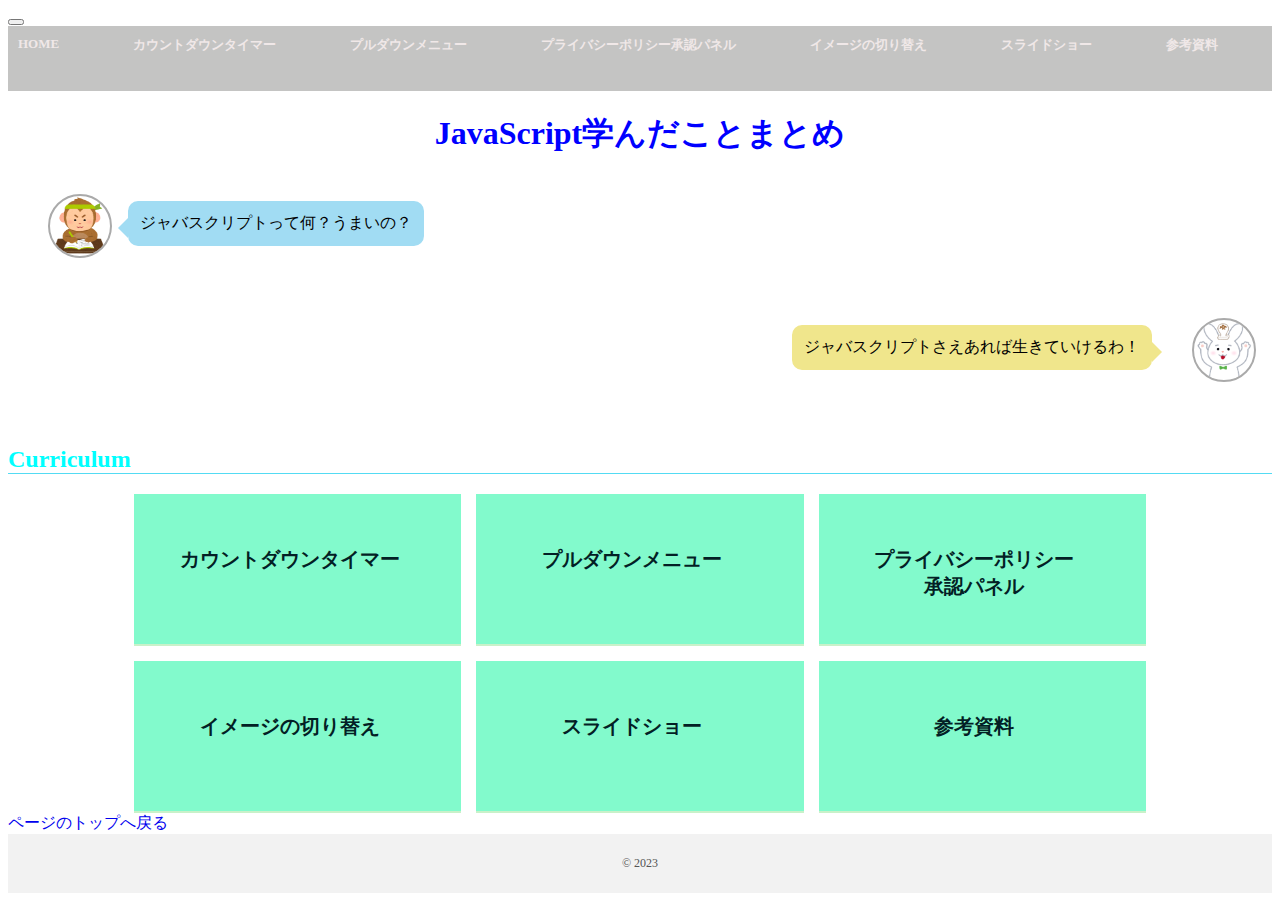
<file: index.html>
<!DOCTYPE html>
<html lang="ja">
<head>
    <meta charset="UTF-8">
    <meta http-equiv="X-UA-Compatible" content="IE=edge">
    <meta name="viewport" content="width=device-width, initial-scale=1.0">
    <link rel="stylesheet" href="index.css">
    <title>JavaScript学んだことまとめ</title>
</head>
<body>
<a id="top"></a>
    <header>    
        <!--ハンバーガー-->
        <button class="hamburger">
            <span class="bar1"></span>
            <span class="bar2"></span>
            <span class="bar3"></span>
        </button>
        <!--メインメニュー-->
        <div class="menu">
            <ul class="menu-list">
                <li><a href="index.html">HOME</a></li>
                <li><a href="01_countdown/countdown.html">カウントダウンタイマー</a></li>
                <li><a href="02_pulldown/pulldown.html">プルダウンメニュー</a></li>
                <li><a href="03_cookie/cookie.html">プライバシーポリシー承認パネル</a></li>
                <li><a href="04_thumb/thumb.html">イメージの切り替え</a></li>
                <li><a href="05_slide/slide.html">スライドショー</a></li>
                <li><a href="06_reference/reference.html">参考資料</a></li>
            </ul>
        </div>        
    </header>
    <h1>JavaScript学んだことまとめ</h1>    
    <div class="container">
        <!--さる（左）-->
        <div class="chat">
            <figure class="chat-icon-saru-left">
                <img src="icon/study_animal_saru.png" alt="">
            </figure>
            <div class="chat-talk-left"> 
                <p>ジャバスクリプトって何？うまいの？</p>
            </div>
        </div>
        <!--うさ（右）-->
        <div class="chat r">    
            <figure class="chat-icon-usa-right">
                <img src="icon/eto_usagi_head.png" alt="">
            </figure>
            <div class="chat-talk-right">
                <p>ジャバスクリプトさえあれば生きていけるわ！</p>
            </div>
        </div>     
        <!--もくじ-->   
        <div class="navtitle">
            <h2>Curriculum</h2>
        </div>
        <nav class="main_nav">
            <ul>
                <li><a href="01_countdown/countdown.html">カウントダウンタイマー</a></li>
                <li><a href="02_pulldown/pulldown.html">プルダウンメニュー</a></li>
                <li><a href="03_cookie/cookie.html">プライバシーポリシー<br>承認パネル</a></li>
                <li><a href="04_thumb/thumb.html">イメージの切り替え</a></li>
                <li><a href="05_slide/slide.html">スライドショー</a></li>
                <li><a href="06_reference/reference.html">参考資料</a></li>
            </ul>
        </nav>
    </div>

    <a href="#top">ページのトップへ戻る</a>
    <footer>
        <div class="container">
            <p>&copy; 2023</p>
        </div>
    </footer>
<script src="jquery-3.6.4.min.js"></script>
<script src="index.js"></script>
</body>
</html>
</file>
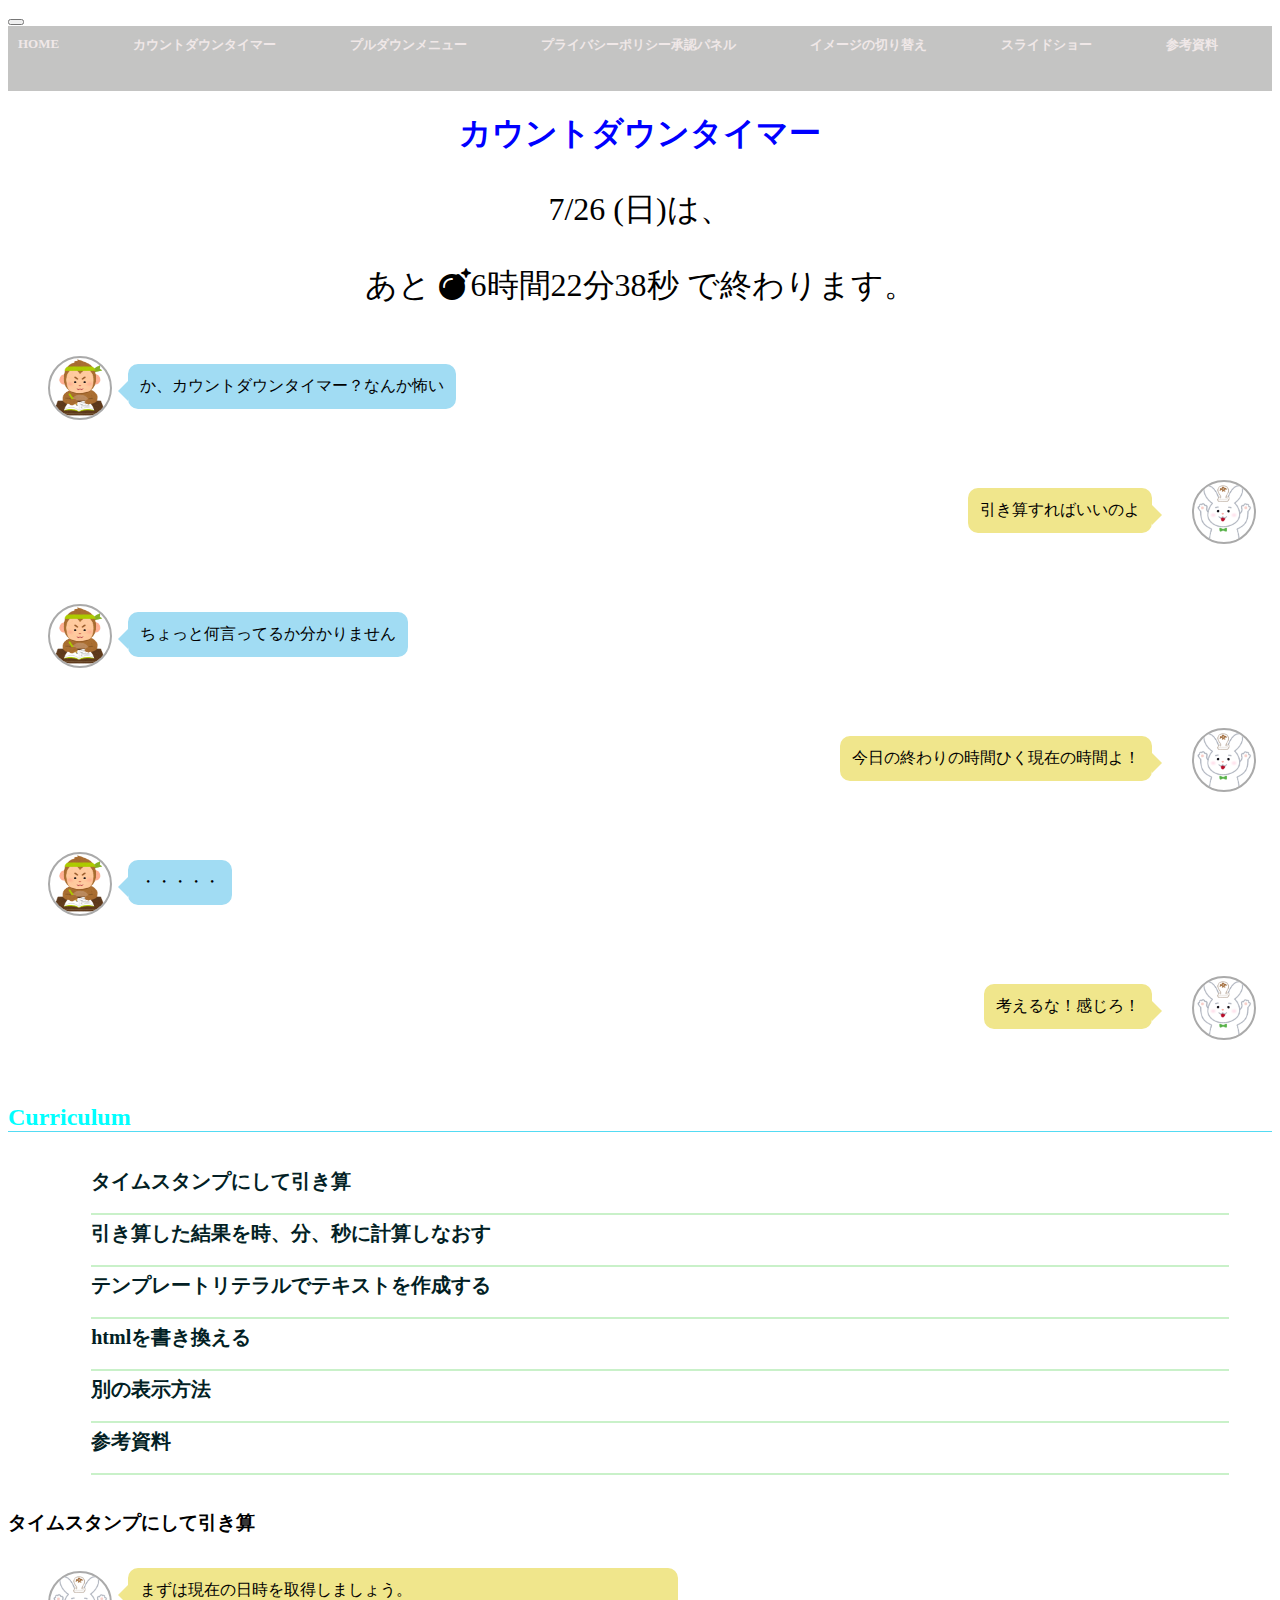
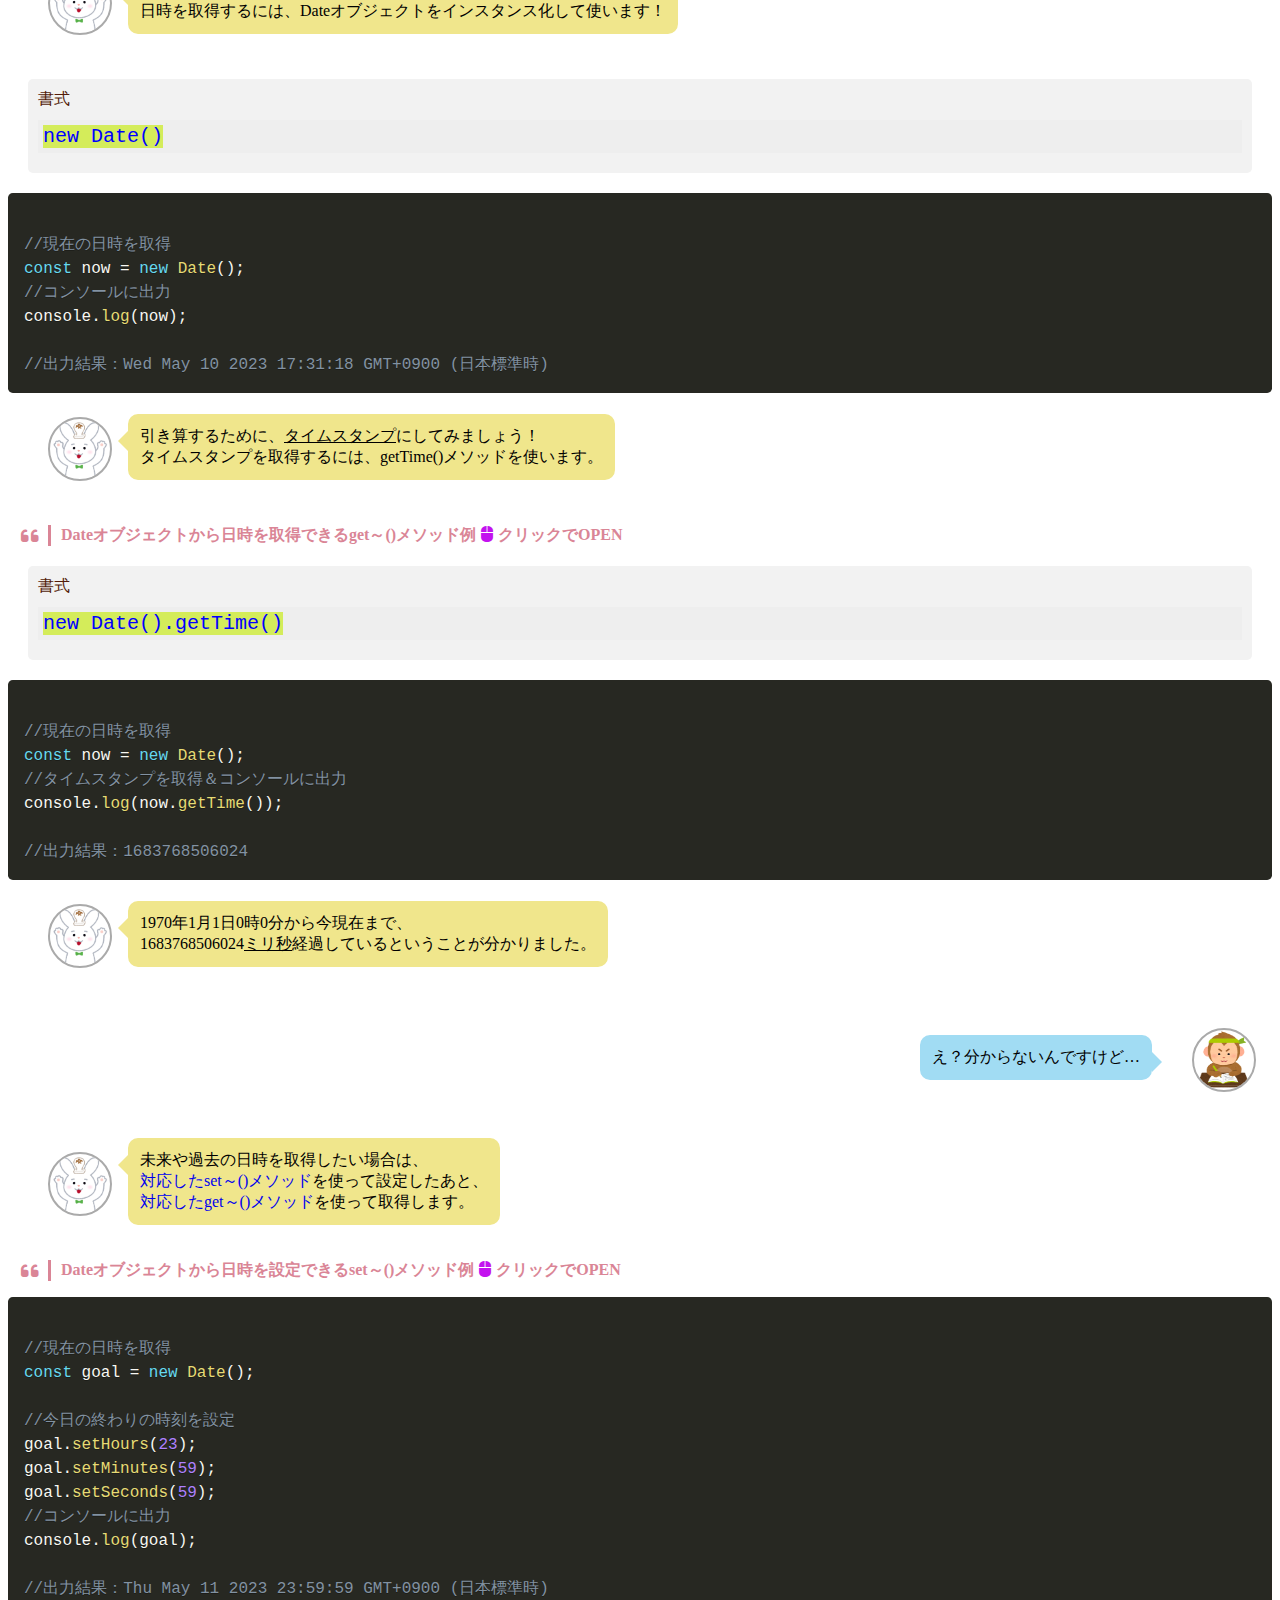
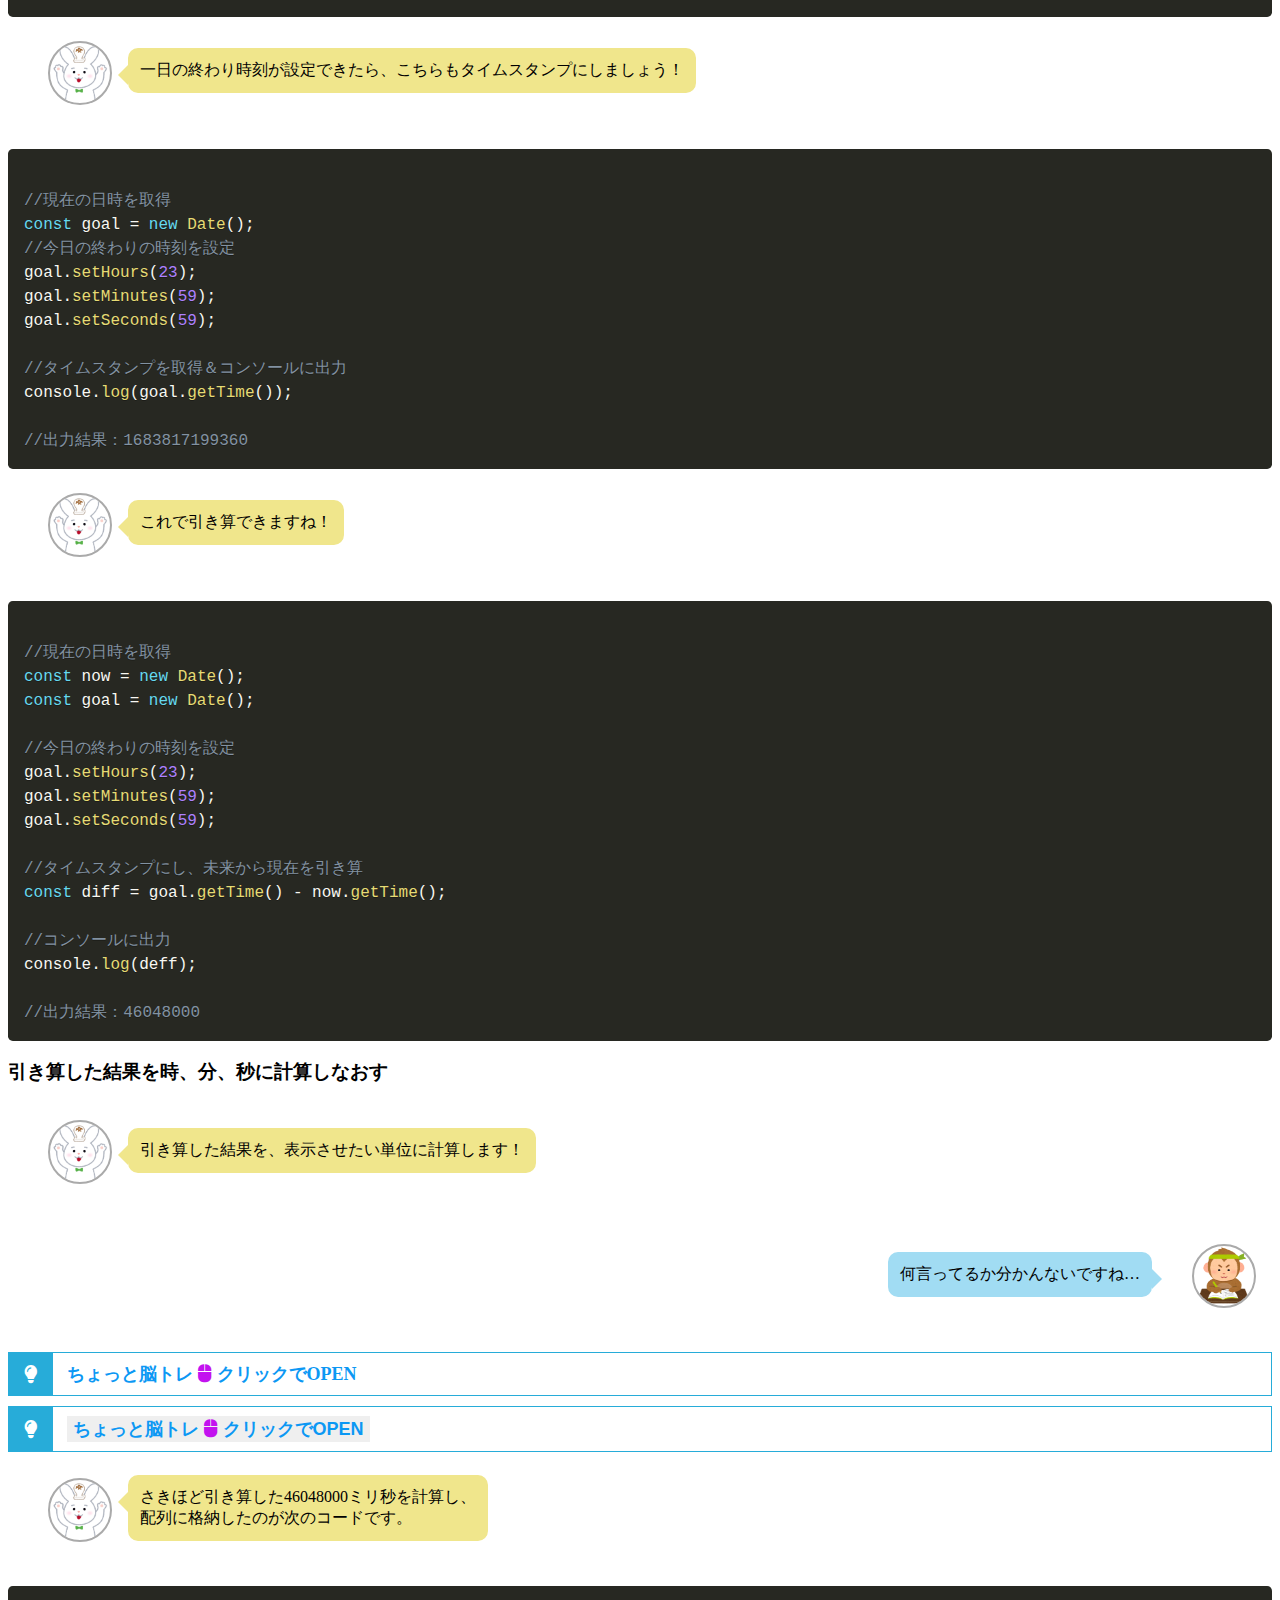
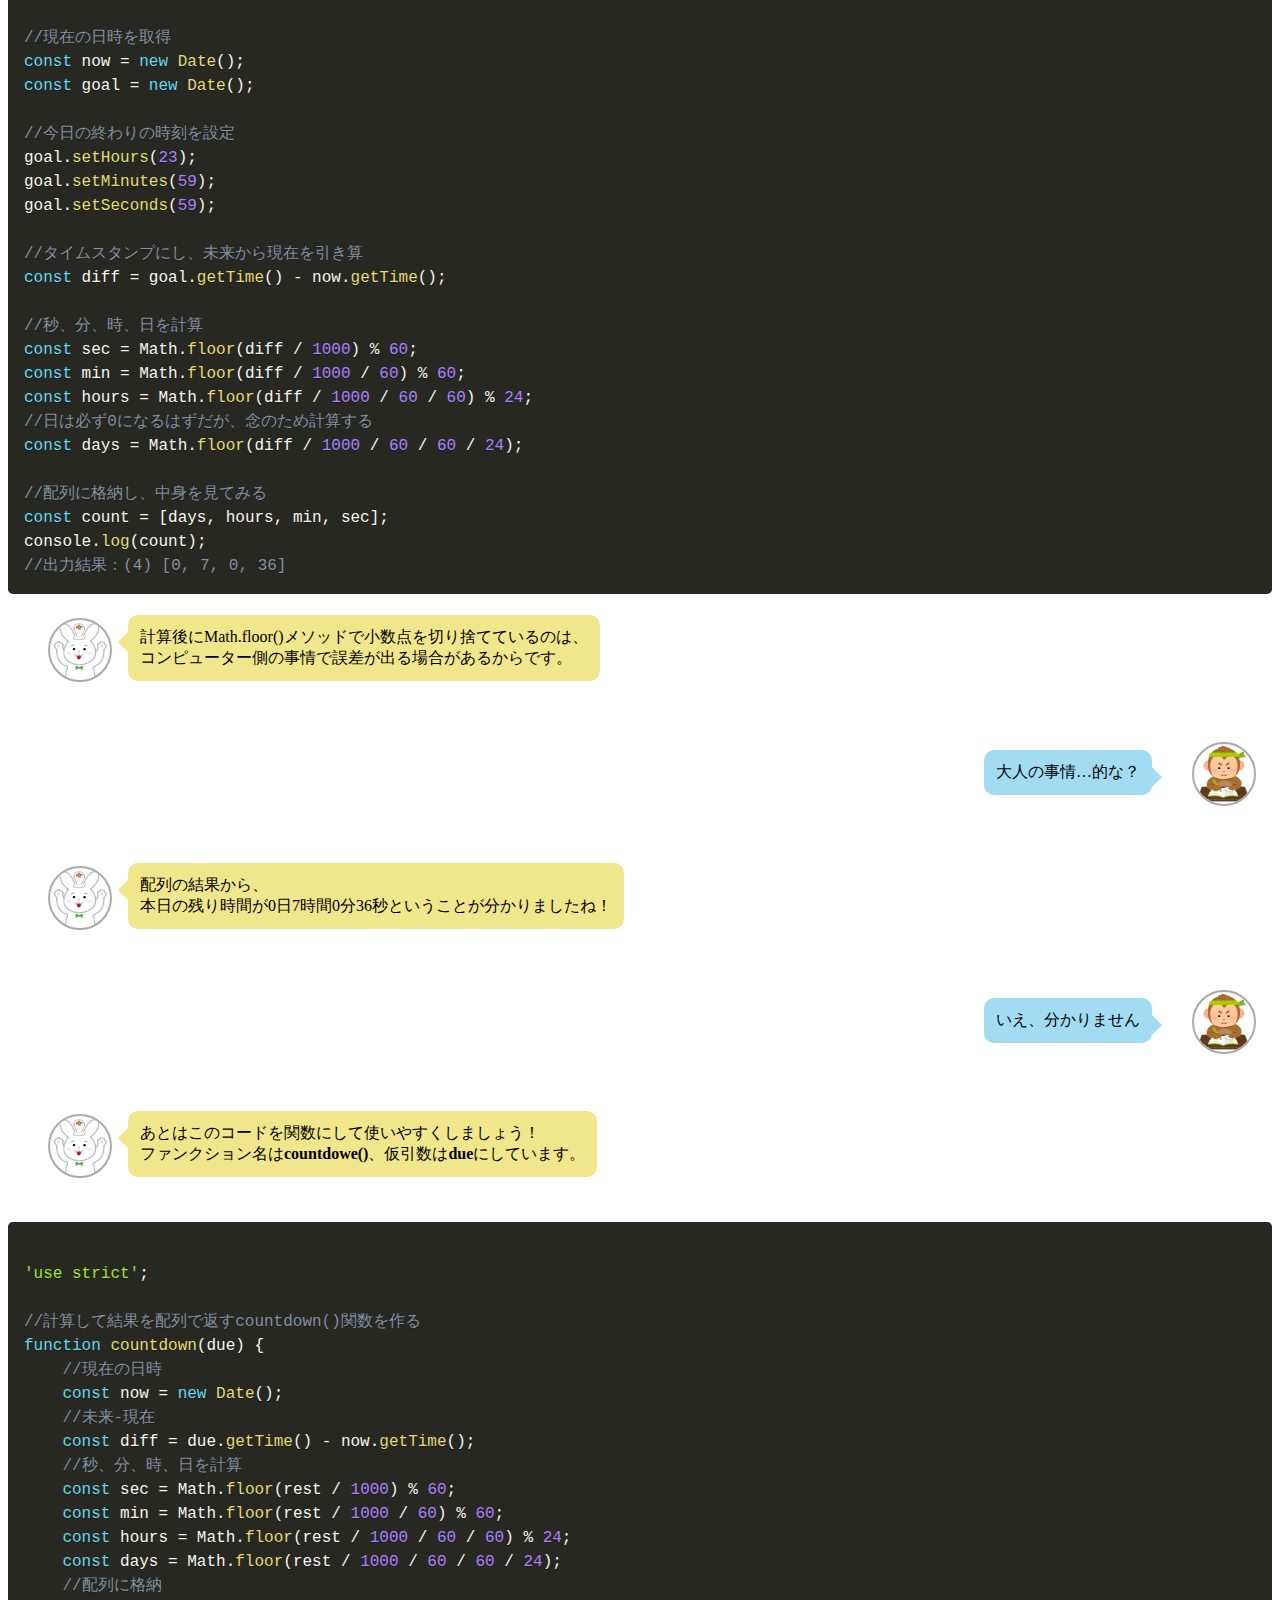
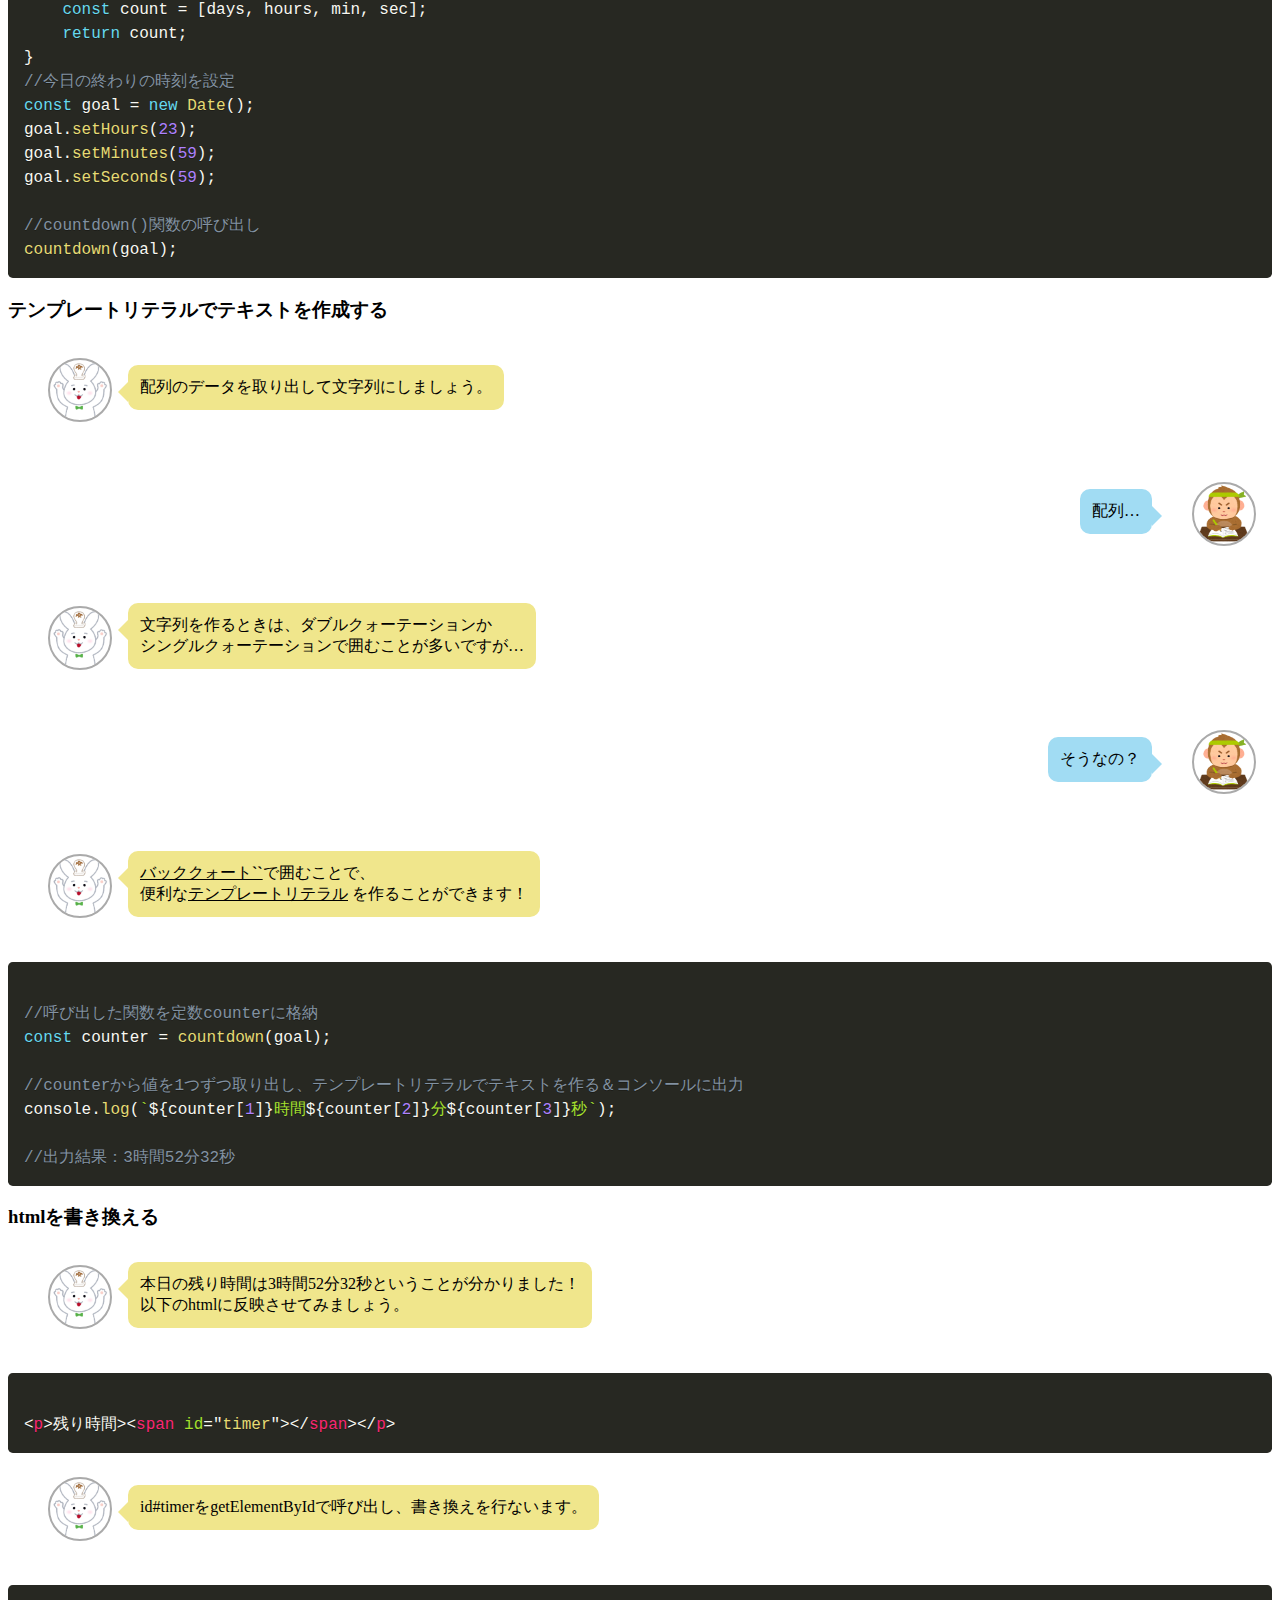
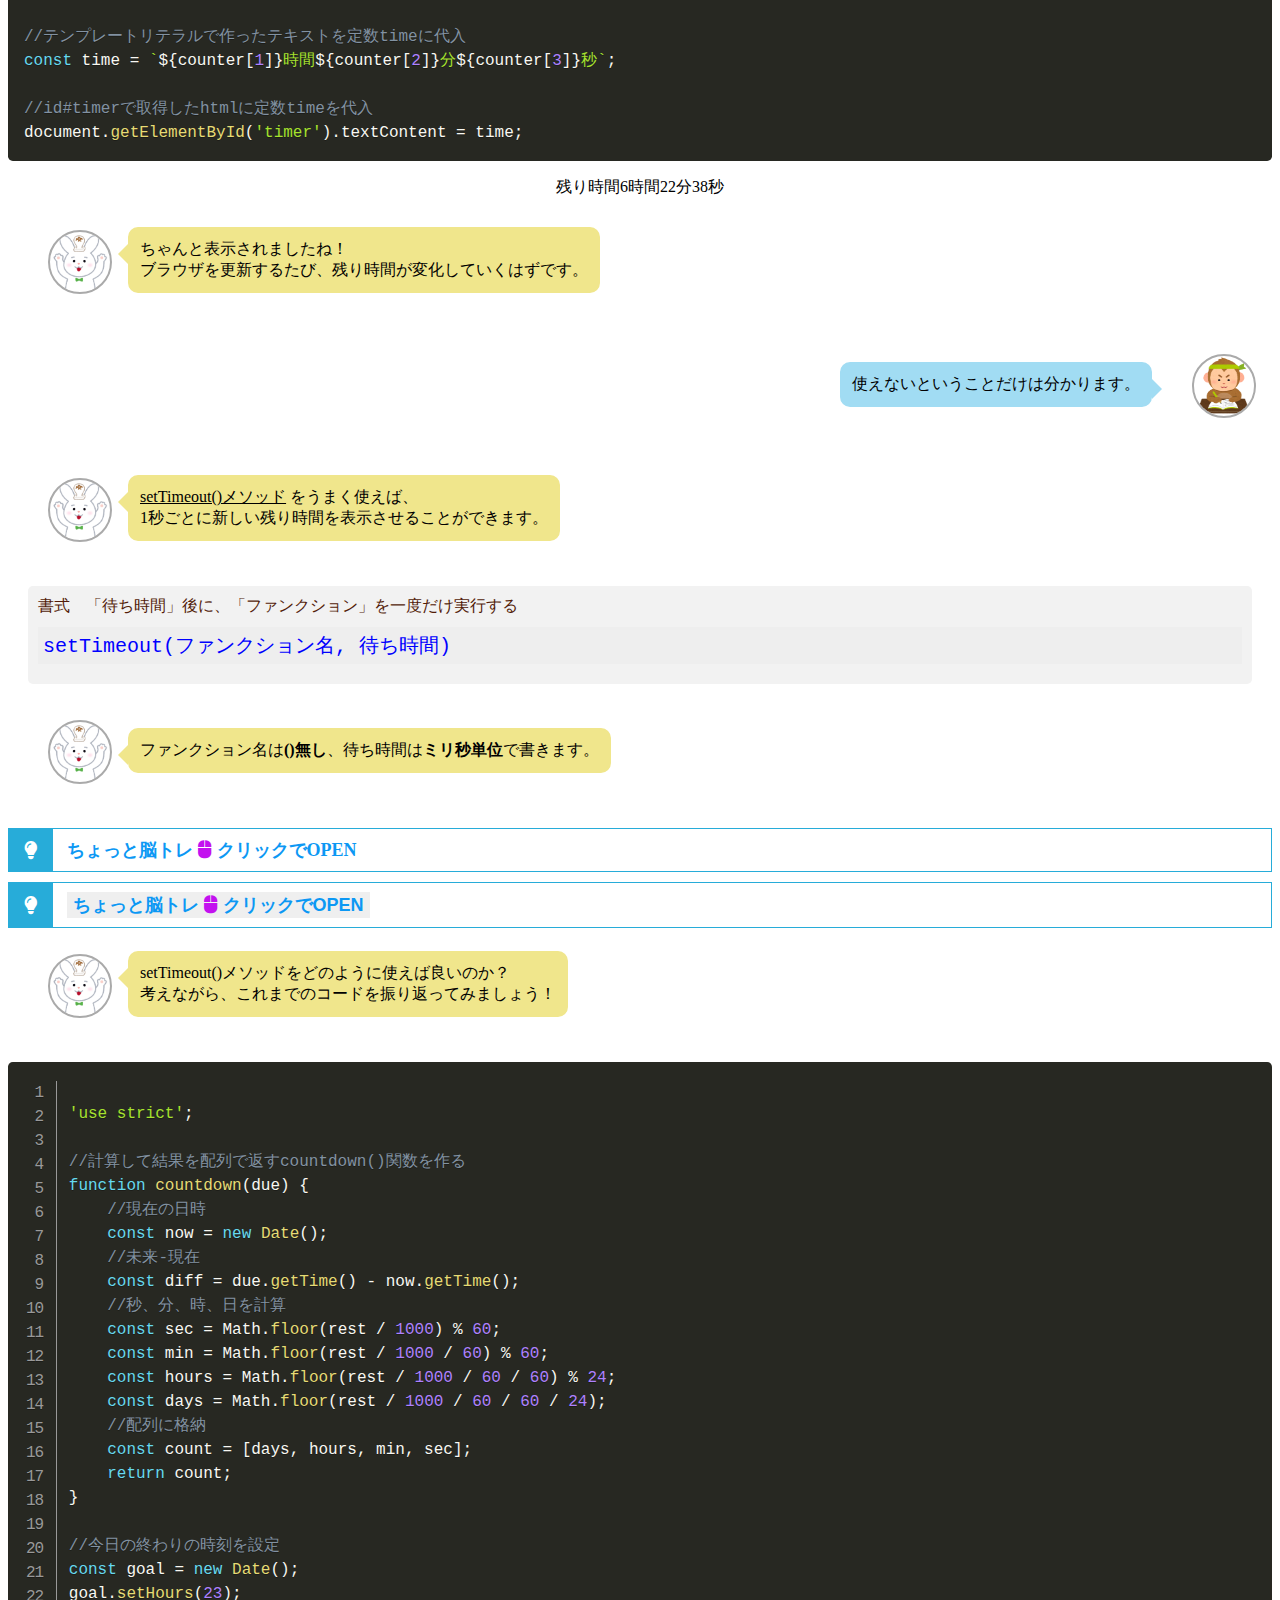
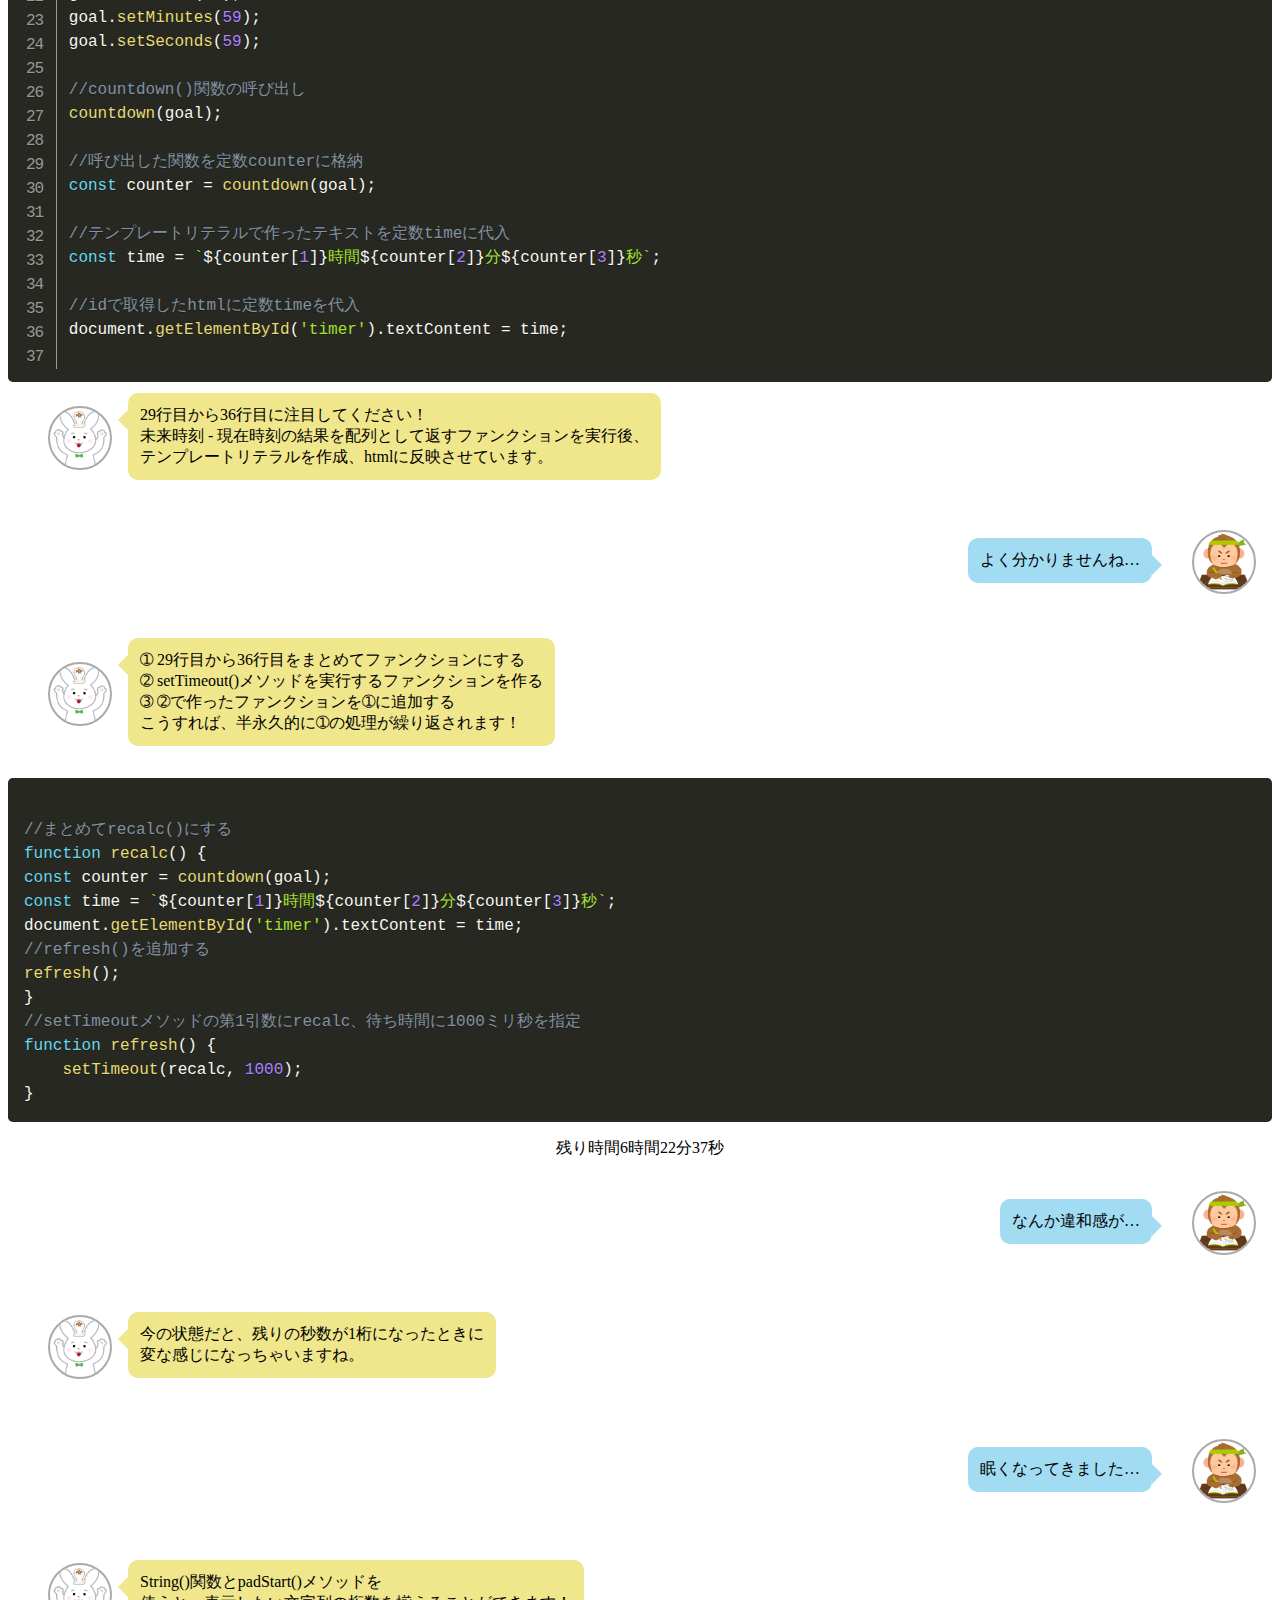
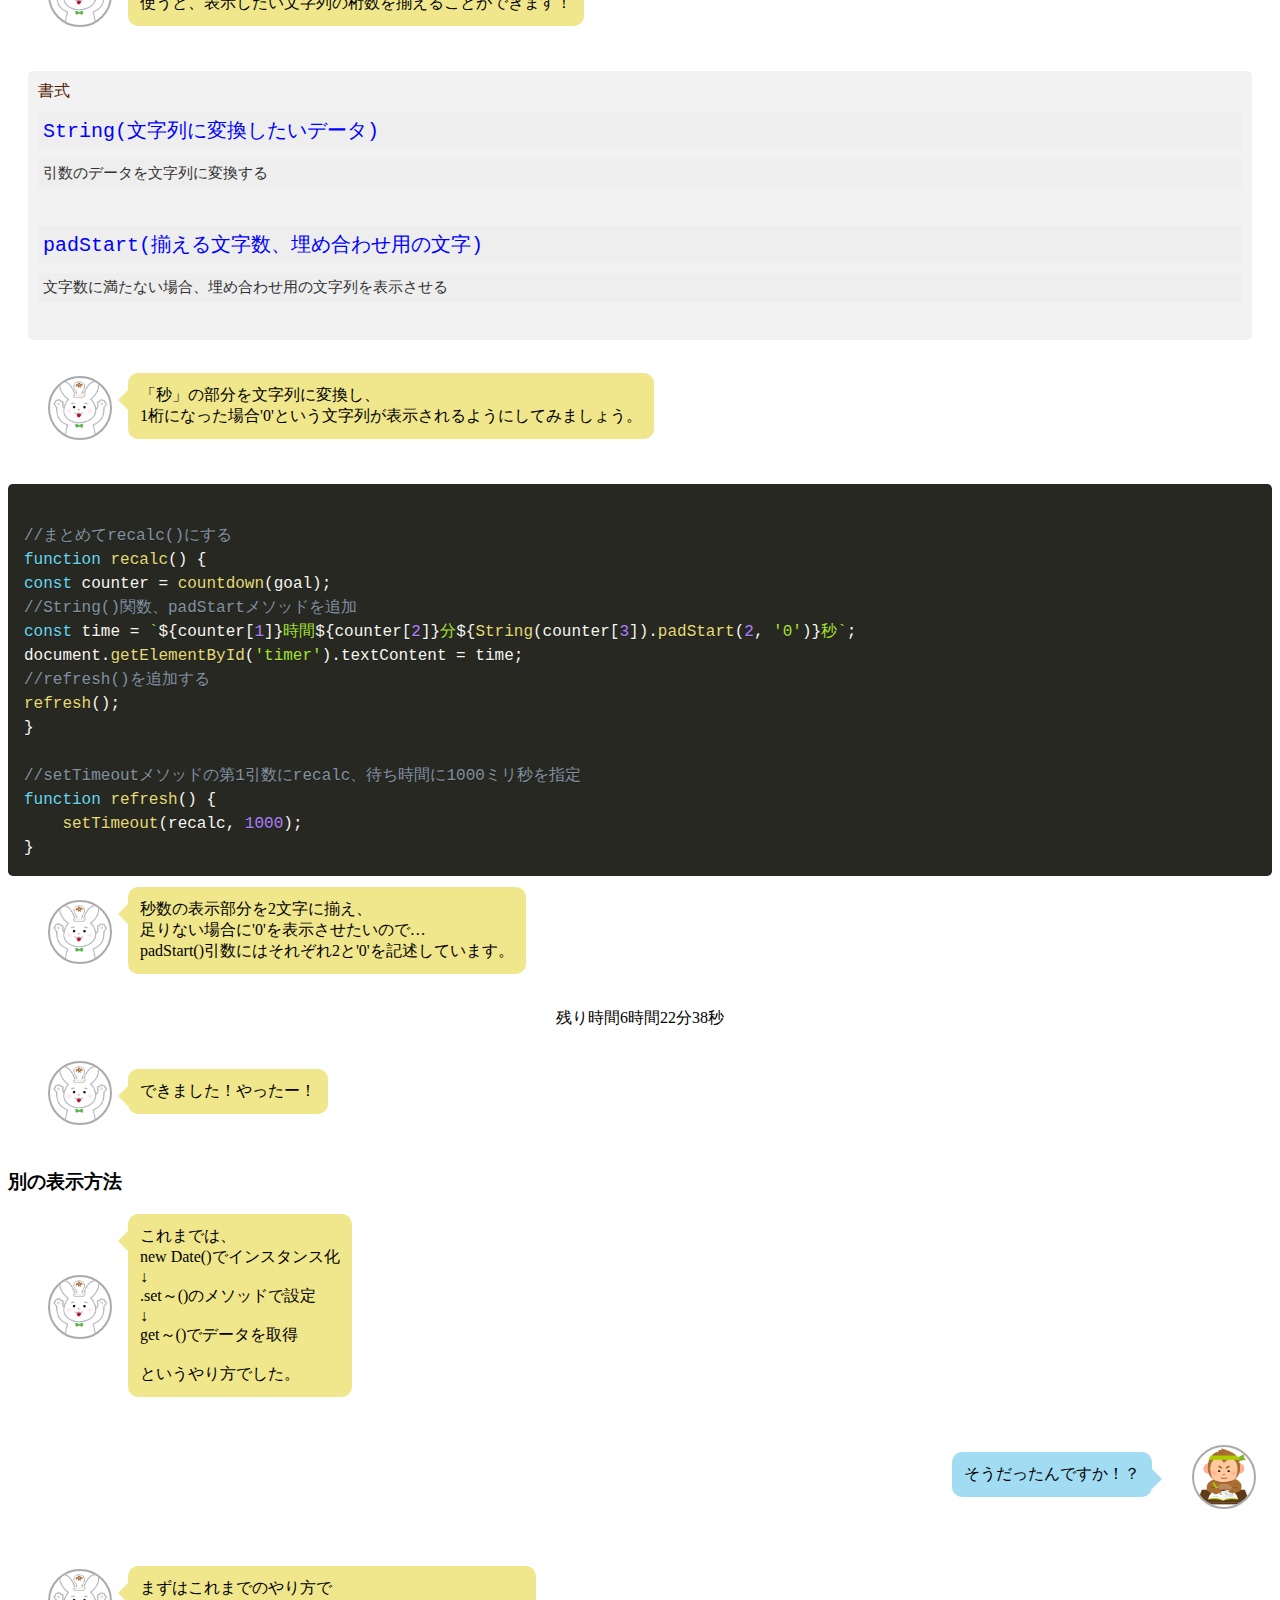
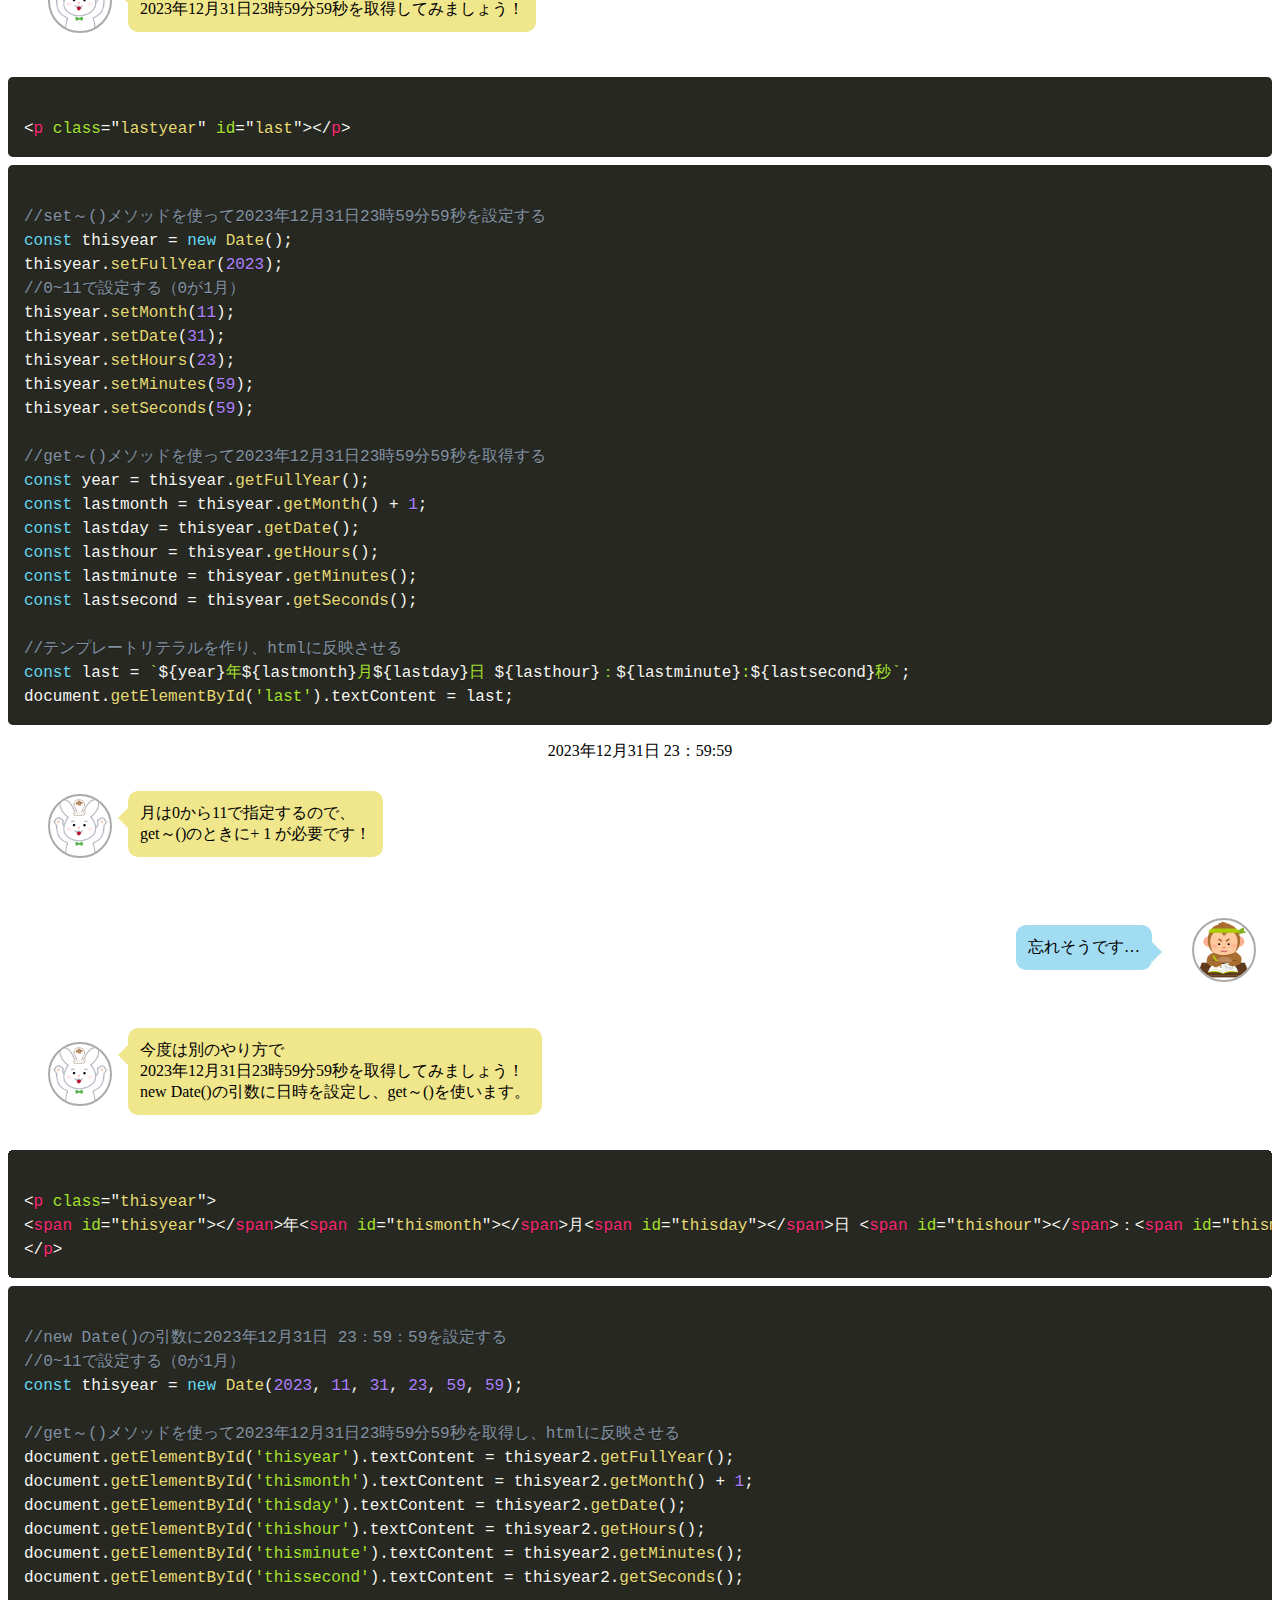
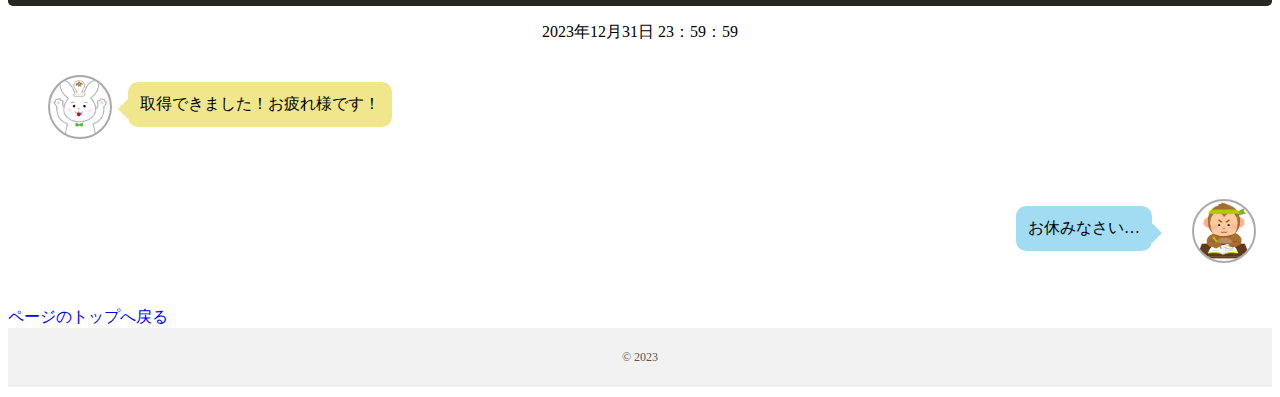
<file: 01_countdown/countdown.html>
<!DOCTYPE html>
<html lang="ja">
<head>
    <meta charset="UTF-8">
    <meta http-equiv="X-UA-Compatible" content="IE=edge">
    <meta name="viewport" content="width=device-width, initial-scale=1.0">
    <link rel="stylesheet" href="../index.css">
    <link rel="stylesheet" href="https://cdnjs.cloudflare.com/ajax/libs/font-awesome/6.4.0/css/all.min.css">
    <link rel="stylesheet" href="../prism.css">
    <title>カウントダウンタイマー</title>
</head>
<body>
<a id="top"></a>
    <header>
        <!--ハンバーガー-->
        <button class="hamburger">
            <span class="bar1"></span>
            <span class="bar2"></span>
            <span class="bar3"></span>
          </button>
         <!--メインメニュー-->
         <div class="menu">
            <ul>
                <li><a href="../index.html">HOME</a></li>
                <li><a href="countdown.html">カウントダウンタイマー</a></li>
                <li><a href="../02_pulldown/pulldown.html">プルダウンメニュー</a></li>
                <li><a href="../03_cookie/cookie.html">プライバシーポリシー承認パネル</a></li>
                <li><a href="../04_thumb/thumb.html">イメージの切り替え</a></li>
                <li><a href="../05_slide/slide.html">スライドショー</a></li>
                <li><a href="../06_reference/reference.html">参考資料</a></li>
            </ul>
            </div>
    </header>    
    <main class="container">
        <h1>カウントダウンタイマー</h1>
        <!--サンプル画面表示-->
        <div class="sample">
        <p class="today"><span id="today"></span>は、</p>
        <p class="timer">あと <i class="fa-solid fa-bomb"></i></i><span id="timer2"></span> で終わります。</p> 
        </div>
    </div>
    <section>
        <!--さる（左）-->
        <div class="chat">
            <figure class="chat-icon-saru-left">
                <img src="../icon/study_animal_saru.png" alt="さる">
            </figure>
            <div class="chat-talk-left"> 
                <p>か、カウントダウンタイマー？なんか怖い</p>
            </div>
        </div>    
        <!--うさ（右）-->
        <div class="chat r">    
            <figure class="chat-icon-usa-right">
                <img src="../icon/eto_usagi_head.png" alt="うさぎ">
            </figure>
            <div class="chat-talk-right">
                <p>引き算すればいいのよ</p>
            </div>
        </div>
        <!---さる（左）-->
        <div class="chat">
            <figure class="chat-icon-saru-left">
                <img src="../icon/study_animal_saru.png" alt="さる">
            </figure>
            <div class="chat-talk-left"> 
                <p>ちょっと何言ってるか分かりません</p>
            </div>
        </div>
        <!--うさ（右）-->
        <div class="chat r">    
            <figure class="chat-icon-usa-right">
                <img src="../icon/eto_usagi_head.png" alt="うさぎ">
            </figure>
            <div class="chat-talk-right">
                <p>今日の終わりの時間ひく現在の時間よ！</p>
            </div>
        </div>
        <!--さる（左）-->
        <div class="chat">
            <figure class="chat-icon-saru-left">
                <img src="../icon/study_animal_saru.png" alt="さる">
            </figure>
            <div class="chat-talk-left"> 
                <p>・・・・・</p>
            </div>
        </div>
        <!--うさ（右）-->
        <div class="chat r">    
            <figure class="chat-icon-usa-right">
                <img src="../icon/eto_usagi_head.png" alt="うさぎ">
            </figure>
            <div class="chat-talk-right">
                <p>考えるな！感じろ！</p>
            </div>
        </div>
    </section>
    <!--もくじ-->
    <div class="navtitle">
        <h2>Curriculum</h2>
    </div>
    <nav class="nav">
    <ul  class="vertical">
        <li><a href="#section1">タイムスタンプにして引き算</a></li>
        <li><a href="#section2">引き算した結果を時、分、秒に計算しなおす</a></li>
        <li><a href="#section3">テンプレートリテラルでテキストを作成する</a></li>
        <li><a href="#section4">htmlを書き換える</a></li>
        <li><a href="#section5">別の表示方法</a></li>
        <li><a href="../06_reference/reference.html">参考資料</a></li>
    </ul>
    </nav>
<!--解説 section1-->
<section>
<h3 id="section1">タイムスタンプにして引き算</h3>
    <!--うさ（左）-->
    <div class="chat">    
        <figure class="chat-icon-usa-left">
            <img src="../icon/eto_usagi_head.png" alt="うさぎ">
        </figure>
        <div class="chat-talk-left-ye">
            <p>まずは現在の日時を取得しましょう。<br>日時を取得するには、Dateオブジェクトをインスタンス化して使います！</p>        
        </div>
    </div>
<!--書式-->
<p class="format">書式<samp><span class="marker">new Date()</span></samp>
</p>

<!--コード-->
<pre><code class="language-JavaScript">
//現在の日時を取得
const now = new Date();
//コンソールに出力
console.log(now);

//出力結果：Wed May 10 2023 17:31:18 GMT+0900 (日本標準時)
</code></pre>
    <!--うさ（左）-->
    <div class="chat">    
        <figure class="chat-icon-usa-left">
            <img src="../icon/eto_usagi_head.png" alt="うさぎ">
        </figure>
        <div class="chat-talk-left-ye">
            <p>引き算するために、<span class="comme">タイムスタンプ</span><span class="tooltip hidden">→1970年1月1日0時0分から<br>数えて何ミリ秒経過したかを<br>表す数値</span>にしてみましょう！
            <br>タイムスタンプを取得するには、getTime()メソッドを使います。</p>        
    </div>
</div>

<!--書式-->
<blockquote>
    <p class="getmethod pointer" id="get">Dateオブジェクトから日時を取得できるget～()メソッド例<i class="fa-solid fa-computer-mouse"></i>クリックでOPEN<br>
        <div class="gettime hidden">
            <samp>getFullYear()</samp>
            <samp class="support">年（西暦）を取得する</samp><br>
            <samp>getMonth()</samp>
            <samp class="support">月を0～11の数値で取得する（0が1月）</samp><br>
            <samp>getDate()</samp>
            <samp class="support">日を取得する</samp><br>
            <samp>getDay()</samp>
            <samp class="support">曜日を0～6の数値で取得する（0が日曜日）</samp><br>
            <samp>getHours()</samp>
            <samp class="support">時を取得する</samp><br>
            <samp>getMinutes(分)</samp>
            <samp class="support">分を取得する</samp><br>
            <samp>getSeconds(秒)</samp>
            <samp class="support">秒を取得する</samp><br>
            <samp>getMilliseconds()</samp>
            <samp class="support">ミリ秒を0～999の数値で取得する</samp><br>
            <samp>getTimezoneOffset()</samp>
            <samp class="support">時差を取得する</samp><br>
            <samp><span class="marker">getTime()</span></samp>
            <samp class="support">1970年1月1日0時からの時間をミリ秒で取得する</samp><br>
            <cite>(参考：狩野裕東『確かな力が身につくJavaScript「超」入門 第2版』SB Creative、2019年、P169）</cite>
        </div>
    </p>
</blockquote> 

<!--書式-->
<p class="format">書式
    <samp><span class="marker">new Date().getTime()</span></samp>
</p>
<!--コード-->
<pre><code class="language-JavaScript">
//現在の日時を取得
const now = new Date();
//タイムスタンプを取得＆コンソールに出力
console.log(now.getTime());

//出力結果：1683768506024
</code></pre>
    <!--うさ（左）-->
    <div class="chat">    
        <figure class="chat-icon-usa-left">
            <img src="../icon/eto_usagi_head.png" alt="うさぎ">
        </figure>
        <div class="chat-talk-left-ye">
            <p>1970年1月1日0時0分から今現在まで、<br>
            1683768506024<span class="comme">ミリ秒</span><span class="tooltip hidden">→1000分の1秒</span>経過しているということが分かりました。<br>
            </p>       
        </div>
    </div>

    <!--さる（右）-->
    <div class="chat r">    
        <figure class="chat-icon-saru-right">
            <img src="../icon/study_animal_saru.png" alt="さる">
        </figure>
        <div class="chat-talk-right-bu">
            <p>え？分からないんですけど…</p>   
        </div>
    </div>

<!--うさ（左）-->
<div class="chat">    
    <figure class="chat-icon-usa-left">
        <img src="../icon/eto_usagi_head.png" alt="うさぎ">
    </figure>
    <div class="chat-talk-left-ye">
        <p>未来や過去の日時を取得したい場合は、<br>
        <a href="#set">対応したset～()メソッド</a>を使って設定したあと、<br>
        <a href="#get">対応したget～()メソッド</a>を使って取得します。</p>       
    </div>
</div>


   <!--書式-->
   <blockquote>
        <p class="setmethod pointer" id="set">Dateオブジェクトから日時を設定できるset～()メソッド例<i class="fa-solid fa-computer-mouse"></i>クリックでOPEN<br>
            <div class="settime hidden">
                <samp>setFullYear(年)</samp>
                <samp class="support">年（西暦）を設定する</samp><br>
                <samp>setMonth(月)</samp>
                <samp class="support">月を0～11の数値で設定する</samp><br>
                <samp>setDate(日)</samp>
                <samp class="support">日を設定する</samp><br>
                <samp><span class="marker">setHours(時)</span></samp>
                <samp class="support">時を設定する</samp><br>
                <samp><span class="marker">setMinutes(分)</span></samp>
                <samp class="support">分を設定する</samp><br>
                <samp><span class="marker">setSeconds(秒)</span></samp>
                <samp class="support">秒を設定する</samp><br>
                <cite>(参考：狩野裕東『確かな力が身につくJavaScript「超」入門 第2版』SB Creative、2019年、P169）</cite>
            </div>
        </p>
    </blockquote> 
<!--コード-->   
<pre><code class="language-JavaScript"> 
//現在の日時を取得                   
const goal = new Date();

//今日の終わりの時刻を設定
goal.setHours(23);  
goal.setMinutes(59);
goal.setSeconds(59);
//コンソールに出力
console.log(goal);

//出力結果：Thu May 11 2023 23:59:59 GMT+0900 (日本標準時)
</code></pre>
        <!--うさ（左）-->
        <div class="chat">    
            <figure class="chat-icon-usa-left">
                <img src="../icon/eto_usagi_head.png" alt="うさぎ">
            </figure>
            <div class="chat-talk-left-ye">
                <p>一日の終わり時刻が設定できたら、こちらもタイムスタンプにしましょう！</p>   
            </div>
        </div>
<!--コード--> 
<pre><code class="language-JavaScript">
//現在の日時を取得
const goal = new Date();
//今日の終わりの時刻を設定
goal.setHours(23);
goal.setMinutes(59);
goal.setSeconds(59);

//タイムスタンプを取得＆コンソールに出力
console.log(goal.getTime());

//出力結果：1683817199360
</code></pre>
        <!--うさ（左）-->
        <div class="chat">    
            <figure class="chat-icon-usa-left">
                <img src="../icon/eto_usagi_head.png" alt="うさぎ">
            </figure>
            <div class="chat-talk-left-ye">
                <p>これで引き算できますね！</p>   
            </div>
        </div>
<!--コード-->
<pre><code class="language-JavaScript">
//現在の日時を取得
const now = new Date();               
const goal = new Date();

//今日の終わりの時刻を設定
goal.setHours(23);
goal.setMinutes(59);
goal.setSeconds(59);

//タイムスタンプにし、未来から現在を引き算
const diff = goal.getTime() - now.getTime();

//コンソールに出力
console.log(deff);

//出力結果：46048000
</code></pre>
</section>
<section>
<h3 id="section2">引き算した結果を時、分、秒に計算しなおす</h3>
        <!--うさ（左）-->
        <div class="chat">    
            <figure class="chat-icon-usa-left">
                <img src="../icon/eto_usagi_head.png" alt="うさぎ">
            </figure>
            <div class="chat-talk-left-ye">
                <p>引き算した結果を、表示させたい単位に計算します！</p>   
            </div>
        </div>
        <!--さる（右）-->
        <div class="chat r">    
            <figure class="chat-icon-saru-right">
                <img src="../icon/study_animal_saru.png" alt="さる">
            </figure>
            <div class="chat-talk-right-bu">
                <p>何言ってるか分かんないですね…</p>   
            </div>
        </div>

        <!--脳トレ（開閉ボタン）-->
        <h4 class="thinking pointer">ちょっと脳トレ<i class="fa-solid fa-computer-mouse"></i>クリックでOPEN</h4>
            <div class="text-container hidden">
                <!--うさ（左）-->
                <div class="chat">    
                    <figure class="chat-icon-usa-left">
                        <img src="../icon/eto_usagi_head.png" alt="うさぎ">
                    </figure>
                    <div class="chat-talk-left-ye">
                        <p>23時間59分59秒は何ミリ秒でしょうか？</p>   
                    </div>
                </div>
                <!--脳トレ問題1～3-->
                <div class="format">
                <p>計算してみよう<i class="fa-solid fa-computer-mouse"></i></i><span class="info">問題クリックで答えが見れます</span></p>
                    <samp class="que">23時間59分59秒は何分でしょうか？</samp>            
                    <span class="ans hidden">23×60+59+59秒=1439分59秒</span>
                    <br>

                    <samp class="que">1439分59秒は何秒でしょうか？</samp>
                    <span class="ans hidden">1439×60+59=86399秒</span>
                    <br>

                    <samp class="que">86399秒何ミリ秒でしょうか？</samp>
                    <span class="ans hidden">86399×1000=86399000ミリ秒！</span>
                </div>
                <!--さる（右）-->
                <div class="chat r">    
                    <figure class="chat-icon-saru-right">
                        <img src="../icon/study_animal_saru.png" alt="さる">
                    </figure>
                    <div class="chat-talk-right-bu">
                        <p>な、何が起きているんだ</p>   
                    </div>
                </div>

                <!--うさ（左）-->
                <div class="chat">    
                    <figure class="chat-icon-usa-left">
                        <img src="../icon/eto_usagi_head.png" alt="うさぎ">
                    </figure>
                    <div class="chat-talk-left-ye">
                        <p>ミリ秒が分かったら、今度は逆パターンで計算してみましょう！</p>   
                    </div>
                </div>

                <!--脳トレ問題4-->
                <div class="format">
                    <p>計算してみよう<i class="fa-solid fa-computer-mouse"></i></i><span class="info">問題クリックで答えが見れます</span></p>
                    <samp id="click4" class="que">86399000ミリ秒は何秒でしょうか？</samp>            
                    <span class="ans hidden">86399000÷1000=86399秒！</span>              
                </div>

                <!--うさ（左）-->
                <div class="chat">    
                    <figure class="chat-icon-usa-left">
                        <img src="../icon/eto_usagi_head.png" alt="うさぎ">
                    </figure>
                    <div class="chat-talk-left-ye">
                        <p>掛け算じゃなくて割り算すれば求められるわね！<br>ここからちょっと難しいかも？</p>   
                    </div>
                </div>

                <!--さる（右）-->
                <div class="chat r">    
                    <figure class="chat-icon-saru-right">
                        <img src="../icon/study_animal_saru.png" alt="さる">
                    </figure>
                    <div class="chat-talk-right-bu">
                        <p>な、何言ってんだこいつ</p>   
                    </div>
                </div>

                <!--脳トレ問題5～-->
                <div class="format">
                    <p>計算してみよう<i class="fa-solid fa-computer-mouse"></i></i><span class="info">問題クリックで答えが見れます</span></p>
                        <samp id="click5" class="que">86399秒は何時間何分何秒でしょうか？</samp> 
                        <div class="hidden">           
                        <span class="ans">86399÷60=1439余り59なので59秒</span><br>    
                        <span class="ans">86399÷60÷60=23余り59なので59分</span><br>  
                        <span class="ans">86399÷60÷60÷24=0余り23なので23時間</span>   
                        </div>
                </div>

                <!--うさ（左）-->
                <div class="chat">    
                    <figure class="chat-icon-usa-left">
                        <img src="../icon/eto_usagi_head.png" alt="うさぎ">
                    </figure>
                    <div class="chat-talk-left-ye">
                        <p>61秒が何分か？を求めたい場合、1分60秒なので60で割った商が分に繰り上がり、<br>
                        余った数は秒のまま残るわよね。逆に言うと、1～59の範囲で秒を求めたい場合、<br>
                        60で割って余りを求めれば良いってわけ。86399秒も同じ理屈よ！
                        </p>   
                    </div>
                </div>
                <!--さる（右）-->
                <div class="chat r">    
                    <figure class="chat-icon-saru-right">
                        <img src="../icon/study_animal_saru.png" alt="さる">
                    </figure>
                    <div class="chat-talk-right-bu">
                        <p>なるほど分からん</p>   
                    </div>
                </div>
                <!--うさ（左）-->
                <div class="chat">    
                    <figure class="chat-icon-usa-left">
                        <img src="../icon/eto_usagi_head.png" alt="うさぎ">
                    </figure>
                    <div class="chat-talk-left-ye">
                        <p>脳トレは以上です！お疲れ様でした。</p>   
                    </div>
                </div>
        </div>
        <!--ちょっと脳トレ・開閉ボタン-->
        <div class="close-container">
            <button class="close-button pointer">ちょっと脳トレ<i class="fa-solid fa-computer-mouse"></i>クリックでOPEN</button>
        </div>
               <!--うさ（左）-->
               <div class="chat">    
                <figure class="chat-icon-usa-left">
                    <img src="../icon/eto_usagi_head.png" alt="うさぎ">
                </figure>
                <div class="chat-talk-left-ye">
                    <p>さきほど引き算した46048000ミリ秒を計算し、<br>
                        配列に格納したのが次のコードです。</p>   
                </div>
            </div> 
<!--コード-->
<pre><code class="language-JavaScript">
//現在の日時を取得
const now = new Date();               
const goal = new Date();

//今日の終わりの時刻を設定
goal.setHours(23);
goal.setMinutes(59);
goal.setSeconds(59);

//タイムスタンプにし、未来から現在を引き算
const diff = goal.getTime() - now.getTime();

//秒、分、時、日を計算
const sec = Math.floor(diff / 1000) % 60;            
const min = Math.floor(diff / 1000 / 60) % 60;       
const hours = Math.floor(diff / 1000 / 60 / 60) % 24;
//日は必ず0になるはずだが、念のため計算する
const days = Math.floor(diff / 1000 / 60 / 60 / 24);

//配列に格納し、中身を見てみる
const count = [days, hours, min, sec];
console.log(count);
//出力結果：(4) [0, 7, 0, 36]
</code></pre>
<!--うさ（左）-->
<div class="chat">    
    <figure class="chat-icon-usa-left">
        <img src="../icon/eto_usagi_head.png" alt="うさぎ">
    </figure>
    <div class="chat-talk-left-ye">
        <p>計算後にMath.floor()メソッドで小数点を切り捨てているのは、<br>
        コンピューター側の事情で誤差が出る場合があるからです。</p>   
    </div>
</div> 

<!--さる（右）-->
<div class="chat r">    
    <figure class="chat-icon-saru-right">
        <img src="../icon/study_animal_saru.png" alt="さる">
    </figure>
    <div class="chat-talk-right-bu">
        <p>大人の事情…的な？</p>   
    </div>
</div>

<!--うさ（左）-->
<div class="chat">    
    <figure class="chat-icon-usa-left">
        <img src="../icon/eto_usagi_head.png" alt="うさぎ">
    </figure>
    <div class="chat-talk-left-ye">
        <p>配列の結果から、<br>
            本日の残り時間が0日7時間0分36秒ということが分かりましたね！</p>   
    </div>
</div> 
<!--さる（右）-->
<div class="chat r">    
    <figure class="chat-icon-saru-right">
        <img src="../icon/study_animal_saru.png" alt="さる">
    </figure>
    <div class="chat-talk-right-bu">
        <p>いえ、分かりません</p>   
    </div>
</div>
<!--うさ（左）-->
<div class="chat">    
    <figure class="chat-icon-usa-left">
        <img src="../icon/eto_usagi_head.png" alt="うさぎ">
    </figure>
    <div class="chat-talk-left-ye">
        <p>あとはこのコードを関数にして使いやすくしましょう！<br>
        ファンクション名は<span class="bold">countdowe()</span>、仮引数は<span class="bold">due</span>にしています。</p>   
    </div>
</div> 
                
                
<!--コード-->
<pre><code class="language-JavaScript">
'use strict';

//計算して結果を配列で返すcountdown()関数を作る    
function countdown(due) {
    //現在の日時
    const now = new Date();
    //未来-現在
    const diff = due.getTime() - now.getTime();
    //秒、分、時、日を計算
    const sec = Math.floor(rest / 1000) % 60;
    const min = Math.floor(rest / 1000 / 60) % 60;
    const hours = Math.floor(rest / 1000 / 60 / 60) % 24;
    const days = Math.floor(rest / 1000 / 60 / 60 / 24);
    //配列に格納
    const count = [days, hours, min, sec];
    return count;                         
} 
//今日の終わりの時刻を設定
const goal = new Date();
goal.setHours(23);
goal.setMinutes(59);
goal.setSeconds(59);

//countdown()関数の呼び出し
countdown(goal);                
</code></pre>
</section>
<section>
<h3 id="section3">テンプレートリテラルでテキストを作成する</h3>

<!--うさ（左）-->
<div class="chat">    
    <figure class="chat-icon-usa-left">
        <img src="../icon/eto_usagi_head.png" alt="うさぎ">
    </figure>
    <div class="chat-talk-left-ye">
        <p>配列のデータを取り出して文字列にしましょう。</p>
    </div>
</div> 

<!--さる（右）-->
<div class="chat r">    
    <figure class="chat-icon-saru-right">
        <img src="../icon/study_animal_saru.png" alt="さる">
    </figure>
    <div class="chat-talk-right-bu">
        <p>配列…</p>   
    </div>
</div>

<!--うさ（左）-->
<div class="chat">    
    <figure class="chat-icon-usa-left">
        <img src="../icon/eto_usagi_head.png" alt="うさぎ">
    </figure>
    <div class="chat-talk-left-ye">
        <p>文字列を作るときは、ダブルクォーテーションか<br>
            シングルクォーテーションで囲むことが多いですが…</p>
    </div>
</div> 

<!--さる（右）-->
<div class="chat r">    
    <figure class="chat-icon-saru-right">
        <img src="../icon/study_animal_saru.png" alt="さる">
    </figure>
    <div class="chat-talk-right-bu">
        <p>そうなの？</p>   
    </div>
</div>

<!--うさ（左）-->
<div class="chat">    
    <figure class="chat-icon-usa-left">
        <img src="../icon/eto_usagi_head.png" alt="うさぎ">
    </figure>
    <div class="chat-talk-left-ye">
        <p><span class="comme">バッククォート<span class="bold">``</span></span><span class="tooltip hidden">→Shift+＠</span>で囲むことで、<br>
           便利な<span class="comme">テンプレートリテラル</span><span class="tooltip hidden">→${}内に変数を埋め込んだり、<br>ファンクションを呼び出したりできるため、<br>文字列連結が不要</span>
           を作ることができます！</p>
    </div>
</div> 
                
<!--コード-->
<pre><code class="language-JavaScript">
//呼び出した関数を定数counterに格納
const counter = countdown(goal);

//counterから値を1つずつ取り出し、テンプレートリテラルでテキストを作る＆コンソールに出力
console.log(`${counter[1]}時間${counter[2]}分${counter[3]}秒`);

//出力結果：<span class="marker">3時間52分32秒</span>
</code></pre>
</section>
<section>
<h3 id="section4">htmlを書き換える</h3>

<!--うさ（左）-->
<div class="chat">    
    <figure class="chat-icon-usa-left">
        <img src="../icon/eto_usagi_head.png" alt="うさぎ">
    </figure>
    <div class="chat-talk-left-ye">
        <p>本日の残り時間は3時間52分32秒ということが分かりました！<br>
            以下のhtmlに反映させてみましょう。</p>
    </div>
</div>                 
<!--コードHTML-->
<pre><code class="language-html">
&lt;p&gt;残り時間&gt;&lt;span id="timer">&lt;/span&gt;&lt;/p&gt;
</code></pre>

<!--うさ（左）-->
<div class="chat">    
    <figure class="chat-icon-usa-left">
        <img src="../icon/eto_usagi_head.png" alt="うさぎ">
    </figure>
    <div class="chat-talk-left-ye">
        <p>id#timerをgetElementByIdで呼び出し、書き換えを行ないます。</p>
    </div>
</div>   

<!--コード-->
<pre><code class="language-JavaScript">
//テンプレートリテラルで作ったテキストを定数timeに代入
const time = `${counter[1]}時間${counter[2]}分${counter[3]}秒`;

//id#timerで取得したhtmlに定数timeを代入
document.getElementById('timer').textContent = time;
</code></pre>
                <!--サンプル画面表示-->
                <p class="sample">残り時間<span id="timer"></span></p>

<!--うさ（左）-->
<div class="chat">    
    <figure class="chat-icon-usa-left">
        <img src="../icon/eto_usagi_head.png" alt="うさぎ">
    </figure>
    <div class="chat-talk-left-ye">
        <p>ちゃんと表示されましたね！<br>
        ブラウザを更新するたび、残り時間が変化していくはずです。</p>
    </div>
</div>
<!--さる（右）-->
<div class="chat r">    
    <figure class="chat-icon-saru-right">
        <img src="../icon/study_animal_saru.png" alt="さる">
    </figure>
    <div class="chat-talk-right-bu">
        <p>使えないということだけは分かります。</p>   
    </div>
</div>

<!--うさ（左）-->
<div class="chat">    
    <figure class="chat-icon-usa-left">
        <img src="../icon/eto_usagi_head.png" alt="うさぎ">
    </figure>
    <div class="chat-talk-left-ye">
        <p><span class="comme">setTimeout()メソッド</span>
        <span class="tooltip hidden">→指定したファンクションを<br>もう一度実行してくれる</span>をうまく使えば、<br>
        1秒ごとに新しい残り時間を表示させることができます。</p>
    </div>
</div>
<!--書式-->
<p class="format">書式　「待ち時間」後に、「ファンクション」を一度だけ実行する<samp>setTimeout(ファンクション名, 待ち時間)</samp>
</p>
<!--うさ（左）-->
<div class="chat">    
    <figure class="chat-icon-usa-left">
        <img src="../icon/eto_usagi_head.png" alt="うさぎ">
    </figure>
    <div class="chat-talk-left-ye">
        <p>ファンクション名は<span class="bold">()無し</span>、待ち時間は<span class="bold">ミリ秒単位</span>で書きます。</p>
    </div>
</div>
<!--脳トレその2（開閉ボタン）-->
<h4 class="thinking pointer">ちょっと脳トレ<i class="fa-solid fa-computer-mouse"></i>クリックでOPEN</h4>
<div class="text-container hidden">
    <!--うさ（左）-->
    <div class="chat">    
        <figure class="chat-icon-usa-left">
            <img src="../icon/eto_usagi_head.png" alt="うさぎ">
        </figure>
        <div class="chat-talk-left-ye">            
            <p>例えば、ファンクションAとファンクションBがあったとします。</p>   
        </div>
    </div>
    <!--脳トレ・ファンクションAB-->
    <div class="box-container">
        <div class="box">
            <h2>A</h2>
            <p>・計算する</p>
        </div>
        <div class="box">
            <h2>B</h2>
            <p>・1秒後に1度だけAを実行する</p>
        </div>
    </div>
    <!--うさ（左）-->
    <div class="chat">    
        <figure class="chat-icon-usa-left">
            <img src="../icon/eto_usagi_head.png" alt="うさぎ">
        </figure>
        <div class="chat-talk-left-ye">
            <p>ファンクションAに、以下の処理を追加するとどうでしょう？</p>   
        </div>
    </div>

    <!--脳トレ・ファンクションAB-->
    <div class="box-container">
        <div class="box">
            <h2>A</h2>
            <p>・計算する</p>
            <p>・Bを呼び出す</p>

        </div>
        <div class="box">
            <h2>B</h2>
            <p>・1秒後に1度だけAを実行する</p>
        </div>
    </div>

    <!--うさ（左）-->
    <div class="chat">    
        <figure class="chat-icon-usa-left">
            <img src="../icon/eto_usagi_head.png" alt="うさぎ">
        </figure>
        <div class="chat-talk-left-ye">
            <p>この状態でファンクションAを呼び出すと…</p>   
        </div>
    </div>

    <ol>
        <li>計算する</li>
        ↓
        <li>Bを呼び出す</li>
        ↓
        <li>1秒後にAを実行する</li>
        ↓
        <li>計算する</li>
        ↓
        <li>Bを呼び出す</li>
        ↓
        <li>以下略…</li>
    </ol>

    <!--うさ（左）-->
    <div class="chat">    
        <figure class="chat-icon-usa-left">
            <img src="../icon/eto_usagi_head.png" alt="うさぎ">
        </figure>
        <div class="chat-talk-left-ye">
            <p>setTimeout()メソッド をどう使えば良いか、<br>
                イメージがわいてきたのではないでしょうか？</p>   
        </div>
    </div>

    <!--さる（右）-->
    <div class="chat r">    
        <figure class="chat-icon-saru-right">
            <img src="../icon/study_animal_saru.png" alt="さる">
        </figure>
        <div class="chat-talk-right-bu">
            <p>全然イメージわきません！</p>   
        </div>
    </div>

    <!--うさ（左）-->
    <div class="chat">    
        <figure class="chat-icon-usa-left">
            <img src="../icon/eto_usagi_head.png" alt="うさぎ">
        </figure>
        <div class="chat-talk-left-ye">
            <p>脳トレお疲れ様でした～！</p>   
        </div>
    </div>
</div>
<!--ちょっと脳トレ開閉ボタン-->
<div class="close-container pointer">
<button class="close-button ">ちょっと脳トレ<i class="fa-solid fa-computer-mouse"></i>クリックでOPEN</button>
</div> 

<!--うさ（左）-->
<div class="chat">    
    <figure class="chat-icon-usa-left">
        <img src="../icon/eto_usagi_head.png" alt="うさぎ">
    </figure>
    <div class="chat-talk-left-ye">
        <p>setTimeout()メソッドをどのように使えば良いのか？<br>
        考えながら、これまでのコードを振り返ってみましょう！</p>   
    </div>
</div>
<!--コード-->
<pre class="line-numbers"><code class="language-JavaScript">
'use strict';

//計算して結果を配列で返すcountdown()関数を作る
function countdown(due) {
    //現在の日時
    const now = new Date();
    //未来-現在
    const diff = due.getTime() - now.getTime();
    //秒、分、時、日を計算
    const sec = Math.floor(rest / 1000) % 60;
    const min = Math.floor(rest / 1000 / 60) % 60;
    const hours = Math.floor(rest / 1000 / 60 / 60) % 24;
    const days = Math.floor(rest / 1000 / 60 / 60 / 24);
    //配列に格納
    const count = [days, hours, min, sec];
    return count;
}

//今日の終わりの時刻を設定
const goal = new Date();
goal.setHours(23);
goal.setMinutes(59);
goal.setSeconds(59);

//countdown()関数の呼び出し
countdown(goal); 

//呼び出した関数を定数counterに格納
const counter = countdown(goal);

//テンプレートリテラルで作ったテキストを定数timeに代入
const time = `${counter[1]}時間${counter[2]}分${counter[3]}秒`;

//idで取得したhtmlに定数timeを代入
document.getElementById('timer').textContent = time;

</code></pre>
    <!--うさ（左）-->
    <div class="chat">    
        <figure class="chat-icon-usa-left">
            <img src="../icon/eto_usagi_head.png" alt="うさぎ">
        </figure>
        <div class="chat-talk-left-ye">
            <p>29行目から36行目に注目してください！<br>
            未来時刻 - 現在時刻の結果を配列として返すファンクションを実行後、<br>
            テンプレートリテラルを作成、htmlに反映させています。</p>   
        </div>
    </div>
    <!--さる（右）-->
    <div class="chat r">    
        <figure class="chat-icon-saru-right">
            <img src="../icon/study_animal_saru.png" alt="さる">
        </figure>
        <div class="chat-talk-right-bu">
            <p>よく分かりませんね…</p>   
        </div>
    </div>
    <!--うさ（左）-->
    <div class="chat">    
        <figure class="chat-icon-usa-left">
            <img src="../icon/eto_usagi_head.png" alt="うさぎ">
        </figure>
        <div class="chat-talk-left-ye">
            <p>➀ 29行目から36行目をまとめてファンクションにする<br>
               ➁ setTimeout()メソッドを実行するファンクションを作る<br>
               ➂ ➁で作ったファンクションを➀に追加する<br>
               こうすれば、半永久的に➀の処理が繰り返されます！</p>   
        </div>
    </div>
<!--コード-->      
<pre><code class="language-JavaScript">
//まとめてrecalc()にする
function recalc() {
const counter = countdown(goal);
const time = `${counter[1]}時間${counter[2]}分${counter[3]}秒`;
document.getElementById('timer').textContent = time;
//refresh()を追加する
refresh();
}                     
//setTimeoutメソッドの第1引数にrecalc、待ち時間に1000ミリ秒を指定
function refresh() {
    setTimeout(recalc, 1000);        
}
</code></pre>
<p class="sample">残り時間<span id="timer3"></span></p>

<!--さる（右）-->
<div class="chat r">    
    <figure class="chat-icon-saru-right">
        <img src="../icon/study_animal_saru.png" alt="さる">
    </figure>
    <div class="chat-talk-right-bu">
        <p>なんか違和感が…</p>   
    </div>
</div>

<!--うさ（左）-->
<div class="chat">    
    <figure class="chat-icon-usa-left">
        <img src="../icon/eto_usagi_head.png" alt="うさぎ">
    </figure>
    <div class="chat-talk-left-ye">
        <p>今の状態だと、残りの秒数が1桁になったときに<br>
        変な感じになっちゃいますね。</p>   
    </div>
</div>

<!--さる（右）-->
<div class="chat r">    
    <figure class="chat-icon-saru-right">
        <img src="../icon/study_animal_saru.png" alt="さる">
    </figure>
    <div class="chat-talk-right-bu">
        <p>眠くなってきました…</p>   
    </div>
</div>

<!--うさ（左）-->
<div class="chat">    
    <figure class="chat-icon-usa-left">
        <img src="../icon/eto_usagi_head.png" alt="うさぎ">
    </figure>
    <div class="chat-talk-left-ye">
        <p>String()関数とpadStart()メソッドを<br>
        使うと、表示したい文字列の桁数を揃えることができます！</p>   
    </div>
</div>

<!--書式-->
<p class="format">書式
    <samp>String(文字列に変換したいデータ)</samp>
    <samp class="support">引数のデータを文字列に変換する</samp><br>
    <samp>padStart(揃える文字数、埋め合わせ用の文字)</samp>
    <samp class="support">文字数に満たない場合、埋め合わせ用の文字列を表示させる</samp><br>
</p>

<!--うさ（左）-->
<div class="chat">    
    <figure class="chat-icon-usa-left">
        <img src="../icon/eto_usagi_head.png" alt="うさぎ">
    </figure>
    <div class="chat-talk-left-ye">
        <p>「秒」の部分を文字列に変換し、<br>
            1桁になった場合'0'という文字列が表示されるようにしてみましょう。</p>   
    </div>
</div>

<!--コード-->   
<pre><code class="language-JavaScript">
//まとめてrecalc()にする
function recalc() {
const counter = countdown(goal);
//String()関数、padStartメソッドを追加
const time = `${counter[1]}時間${counter[2]}分${String(counter[3]).padStart(2, '0')}秒`;
document.getElementById('timer').textContent = time;
//refresh()を追加する
refresh();
}

<span class="sup">//setTimeoutメソッドの第1引数にrecalc、待ち時間に1000ミリ秒を指定</span>
function refresh() {
    setTimeout(recalc, 1000);
}
</code></pre>

<!--うさ（左）-->
<div class="chat">    
    <figure class="chat-icon-usa-left">
        <img src="../icon/eto_usagi_head.png" alt="うさぎ">
    </figure>
    <div class="chat-talk-left-ye">
        <p>秒数の表示部分を2文字に揃え、<br>
        足りない場合に'0'を表示させたいので…<br>
        padStart()引数にはそれぞれ2と'0'を記述しています。</p>   
    </div>
</div>

<!--サンプル画面表示-->
<p class="sample">残り時間<span id="timer4"></span></p>

<!--うさ（左）-->
<div class="chat">    
    <figure class="chat-icon-usa-left">
        <img src="../icon/eto_usagi_head.png" alt="うさぎ">
    </figure>
    <div class="chat-talk-left-ye">
        <p>できました！やったー！</p>   
    </div>
</div>
</section>
<section>
<h3 id="section5">別の表示方法</h3>

<!--うさ（左）-->
<div class="chat">    
    <figure class="chat-icon-usa-left">
        <img src="../icon/eto_usagi_head.png" alt="うさぎ">
    </figure>
    <div class="chat-talk-left-ye">
        <p>これまでは、
        <br>new Date()でインスタンス化<br>
        ↓<br>
        .set～()のメソッドで設定<br>
        ↓<br>
        get～()でデータを取得<br><br>
        というやり方でした。            
        </p>   
    </div>
</div>

<!--さる（右）-->
    <div class="chat r">    
        <figure class="chat-icon-saru-right">
            <img src="../icon/study_animal_saru.png" alt="さる">
        </figure>
        <div class="chat-talk-right-bu">
            <p>そうだったんですか！？</p>   
        </div>
    </div>

<!--うさ（左）-->
<div class="chat">    
    <figure class="chat-icon-usa-left">
        <img src="../icon/eto_usagi_head.png" alt="うさぎ">
    </figure>
    <div class="chat-talk-left-ye">
        <p>まずはこれまでのやり方で<br>
        2023年12月31日23時59分59秒を取得してみましょう！
        </p>            
    </div>
</div>

<!--コードHTML-->   
<pre><code class="language-html">
&lt;p class="lastyear" id="last">&lt;/p&gt;
</code></pre>

<!--コード-->   
<pre><code class="language-JavaScript">
//set～()メソッドを使って2023年12月31日23時59分59秒を設定する
const thisyear = new Date();
thisyear.setFullYear(2023);
//0~11で設定する（0が1月）
thisyear.setMonth(11);
thisyear.setDate(31);
thisyear.setHours(23);
thisyear.setMinutes(59);
thisyear.setSeconds(59);

//get～()メソッドを使って2023年12月31日23時59分59秒を取得する
const year = thisyear.getFullYear();
const lastmonth = thisyear.getMonth() + 1;
const lastday = thisyear.getDate();
const lasthour = thisyear.getHours();
const lastminute = thisyear.getMinutes();
const lastsecond = thisyear.getSeconds();

//テンプレートリテラルを作り、htmlに反映させる
const last = `${year}年${lastmonth}月${lastday}日 ${lasthour}：${lastminute}:${lastsecond}秒`;
document.getElementById('last').textContent = last;
</code></pre>

<!--サンプル画面表示//set～メソッド使用-->
<div class="sample">
    <p id="last"></p>
</div>

<!--うさ（左）-->
<div class="chat">    
    <figure class="chat-icon-usa-left">
        <img src="../icon/eto_usagi_head.png" alt="うさぎ">
    </figure>
    <div class="chat-talk-left-ye">
        <p>月は0から11で指定するので、<br>
        get～()のときに+ 1 が必要です！</p>            
    </div>
</div>

<!--さる（右）-->
<div class="chat r">    
    <figure class="chat-icon-saru-right">
        <img src="../icon/study_animal_saru.png" alt="さる">
    </figure>
    <div class="chat-talk-right-bu">
        <p>忘れそうです…</p>   
    </div>
</div>

<!--うさ（左）-->
<div class="chat">    
    <figure class="chat-icon-usa-left">
        <img src="../icon/eto_usagi_head.png" alt="うさぎ">
    </figure>
    <div class="chat-talk-left-ye">
        <p>今度は別のやり方で<br>
            2023年12月31日23時59分59秒を取得してみましょう！<br>
            new Date()の引数に日時を設定し、get～()を使います。<br>
        </p>            
    </div>
</div>

<!--コードHTML-->   
<pre><code class="language-html">
&lt;p class="thisyear">
&lt;span id="thisyear"&gt;&lt;/span&gt;年&lt;span id="thismonth"&gt;&lt;/span&gt;月&lt;span id="thisday"&gt;&lt;/span&gt;日 &lt;span id="thishour"&gt;&lt;/span&gt;：&lt;span id="thisminute"&gt;&lt;/span&gt;：&lt;span id="thissecond"&gt;&lt;/span&gt;
&lt;/p&gt;
</code></pre>

<!--コード-->   
<pre><code class="language-JavaScript">
//new Date()の引数に2023年12月31日 23：59：59を設定する
//0~11で設定する（0が1月）
const thisyear = new Date(2023, 11, 31, 23, 59, 59);

//get～()メソッドを使って2023年12月31日23時59分59秒を取得し、htmlに反映させる
document.getElementById('thisyear').textContent = thisyear2.getFullYear();
document.getElementById('thismonth').textContent = thisyear2.getMonth() + 1; 
document.getElementById('thisday').textContent = thisyear2.getDate();
document.getElementById('thishour').textContent = thisyear2.getHours();
document.getElementById('thisminute').textContent = thisyear2.getMinutes();
document.getElementById('thissecond').textContent = thisyear2.getSeconds();
</code></pre>

<!--サンプル画面表示-->
<div class="sample">
    <p class="thisyear">
        <span id="thisyear"></span>年<span id="thismonth"></span>月<span id="thisday"></span>日 <span id="thishour"></span>：<span id="thisminute"></span>：<span id="thissecond"></span>
    </p>
</div>

<!--うさ（左）-->
<div class="chat">    
    <figure class="chat-icon-usa-left">
        <img src="../icon/eto_usagi_head.png" alt="うさぎ">
    </figure>
    <div class="chat-talk-left-ye">
        <p>取得できました！お疲れ様です！</p>            
    </div>
</div>

<!--さる（右）-->
<div class="chat r">    
    <figure class="chat-icon-saru-right">
        <img src="../icon/study_animal_saru.png" alt="さる">
    </figure>
    <div class="chat-talk-right-bu">
        <p>お休みなさい…</p>   
    </div>
</div>
</section>
</main>

<a href="#top">ページのトップへ戻る</a>
<footer>
    <div class="container">
        <p>&copy; 2023</p>
    </div>
</footer>
    <script src="../jquery-3.6.4.min.js"></script>
    <script src="../index.js"></script>
    <script src="countdown.js"></script>
    <script src="../prism.js"></script>
</body>
</html>
</file>
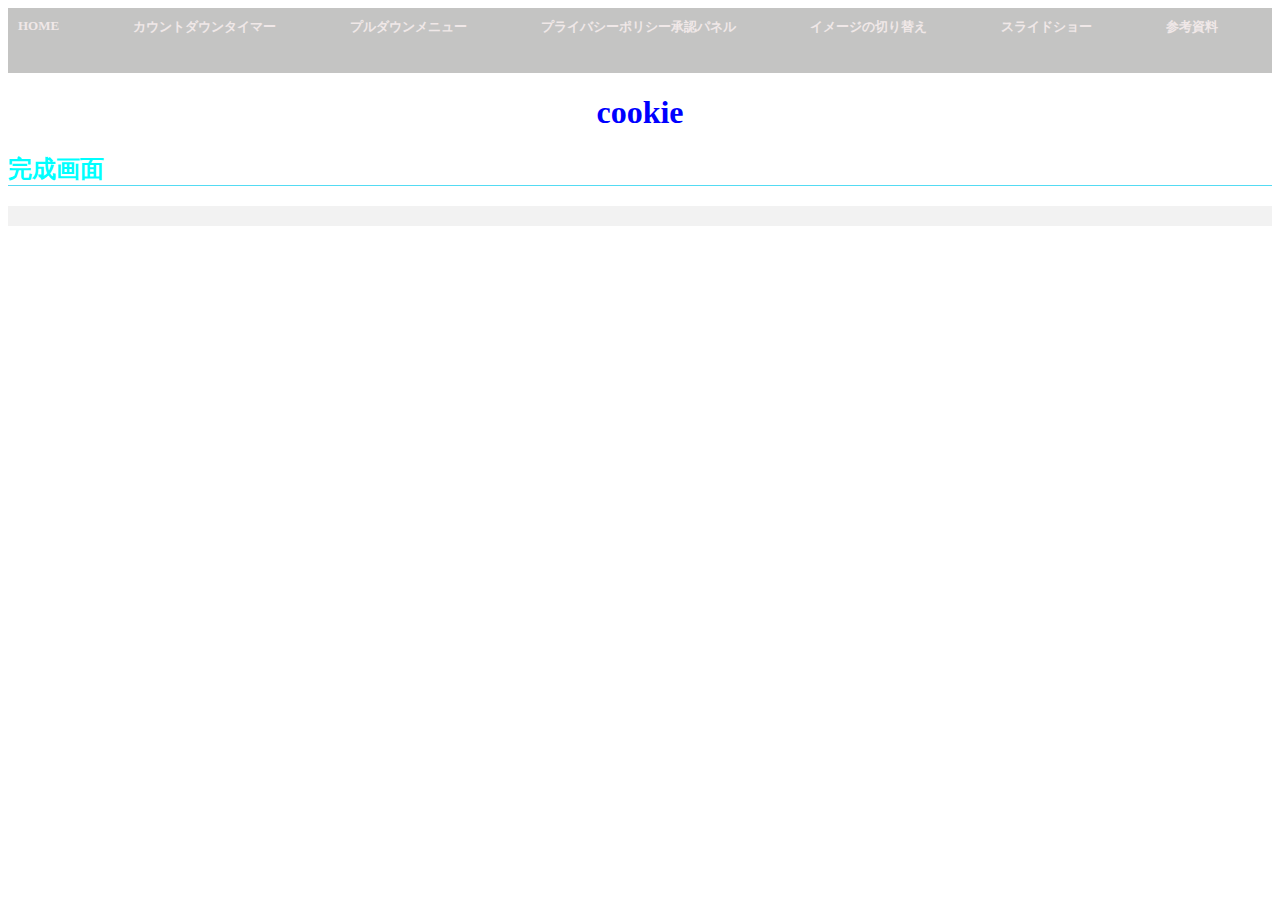
<file: 03_cookie/cookie.html>
<!DOCTYPE html>
<html lang="ja">
<head>
    <meta charset="UTF-8">
    <meta http-equiv="X-UA-Compatible" content="IE=edge">
    <meta name="viewport" content="width=device-width, initial-scale=1.0">
    <link rel="stylesheet" href="../index.css">
    <link rel="stylesheet" href="https://cdnjs.cloudflare.com/ajax/libs/font-awesome/6.4.0/css/all.min.css">
    <title>cookie</title>
</head>
<body>
    <header>
        <!--メインメニュー-->
        <div class="menu">
            <ul>
                <li><a href="../index.html">HOME</a></li>
                <li><a href="../01_countdown/countdown.html">カウントダウンタイマー</a></li>
                <li><a href="../02_pulldown/pulldown.html">プルダウンメニュー</a></li>
                <li><a href="cookie.html">プライバシーポリシー承認パネル</a></li>
                <li><a href="../04_thumb/thumb.html">イメージの切り替え</a></li>
                <li><a href="../05_slide/slide.html">スライドショー</a></li>
                <li><a href="../06_reference/reference.html">参考資料</a></li>
            </ul>
         </div>        
    </header>
    <div class="container">
        <h1>cookie</h1>
        <h2>完成画面</h2>
    </div>
    <main class="container">
        <section>

        </section>
        </div>
    </main>
    <footer>
        <div class="container">
            
        </div>
    </footer>
</body>
</html>
</file>
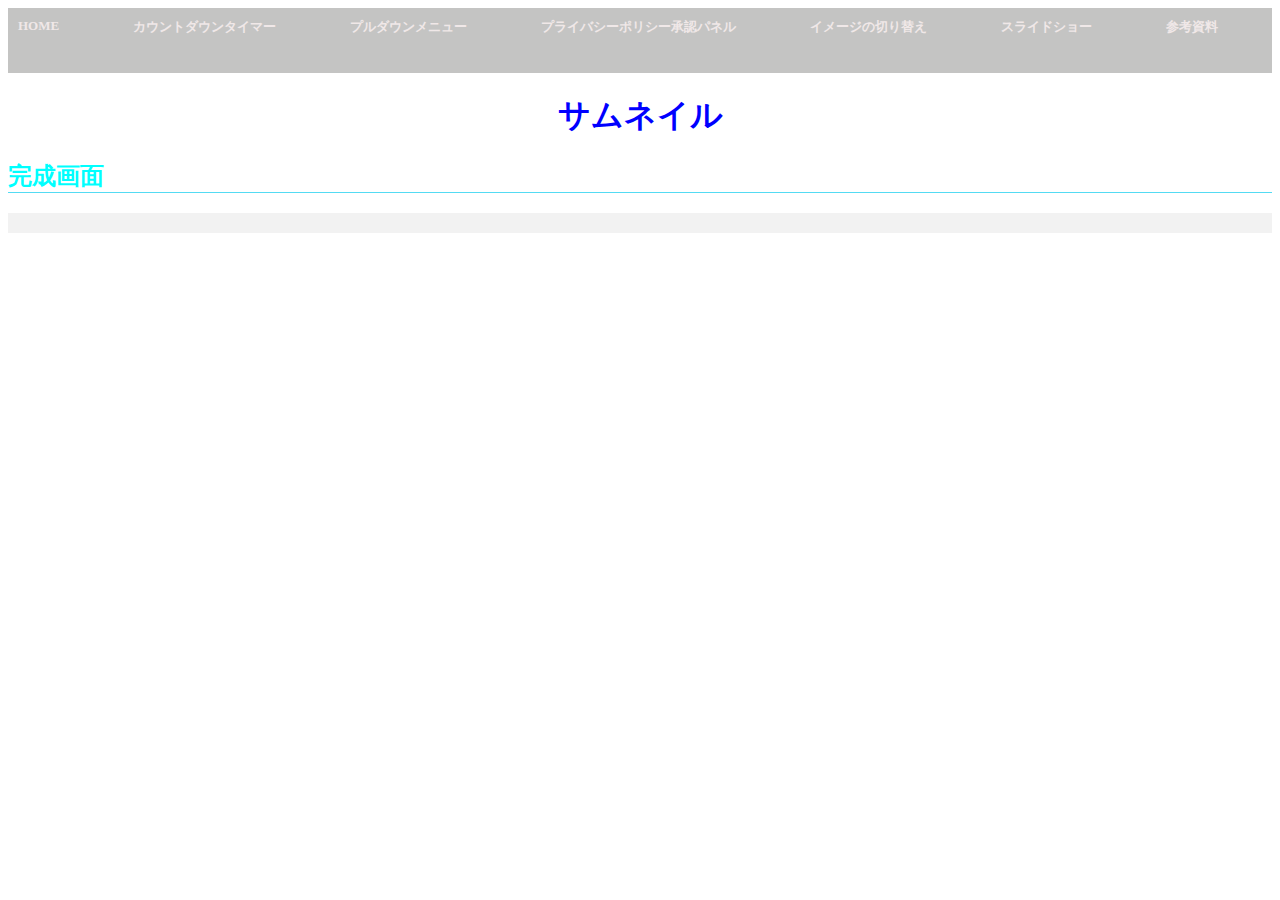
<file: 04_thumb/thumb.html>
<!DOCTYPE html>
<html lang="ja">
<head>
    <meta charset="UTF-8">
    <meta http-equiv="X-UA-Compatible" content="IE=edge">
    <meta name="viewport" content="width=device-width, initial-scale=1.0">
    <link rel="stylesheet" href="../index.css">
    <link rel="stylesheet" href="https://cdnjs.cloudflare.com/ajax/libs/font-awesome/6.4.0/css/all.min.css">
    <title>サムネイル</title>
</head>
<body>
    <header>
        <!--メインメニュー-->
        <div class="menu">
            <ul>
                <li><a href="../index.html">HOME</a></li>
                <li><a href="../01_countdown/countdown.html">カウントダウンタイマー</a></li>
                <li><a href="../02_pulldown/pulldown.html">プルダウンメニュー</a></li>
                <li><a href="../03_cookie/cookie.html">プライバシーポリシー承認パネル</a></li>
                <li><a href="thumb.html">イメージの切り替え</a></li>
                <li><a href="../05_slide/slide.html">スライドショー</a></li>
                <li><a href="../06_reference/reference.html">参考資料</a></li>
            </ul>
         </div>   
    </header>
    <div class="container">
        <h1>サムネイル</h1>
        <h2>完成画面</h2>
    </div>
    <main class="container">
        <section>

        </section>
        </div>
    </main>
    <footer>
        <div class="container">
            
        </div>
    </footer>
</body>
</html>
</file>
<file: index.css>
@charset "utf-8";

/*****************全体共通************************/
a {
  text-decoration: none;
}

/*マーカー*/
.marker {    
  background-color: rgba(210, 236, 81, 0.941);     
  display: inline-block;  
}

/*テキスト強調・青*/
.boldblue {
  color: blue;
  font-weight: bold;
}

/*ポインター*/
.pointer {
  cursor: pointer;
}

/*太字に協調したい箇所*/
.bold {
  font-weight: bold;
}

/************************ヘッダーのメニュー************************************/

.menu {
  background-color: rgba(137, 137, 136, 0.5);
}

.menu ul {
  list-style: none; /* リストマーカーを削除 */
  margin: 0;
  padding: 0;
  display: flex;
}

.menu li {
  display: inline-block; /* メニュー項目を横並びに */
  margin-right: 10px; /* 項目間の余白を設定 */
}

.menu a {
  display: block; /* リンクをブロック要素に */
  color: #f0e8e8; /* リンクの文字色を白に */
  text-decoration: none; /* 下線を削除 */
  padding: 10px; /* リンクのパディングを設定 */
  font-size: 13px;
}
/*********************************************************/
/*画面980px以下のヘッダー*/
/*********************************************************/
@media (max-width: 980px) {
  /*表示は縦*/
  .menu {
    width: 40%;
    height: 100%;
    position: fixed;
    top: 0;
    right: -100%;
    z-index: 999;
    background-color: rgba(65, 67, 56, 0.8);
    transition: right 0.5s ease-in-out;
}  

.menu.show {
  right: 0;
}

  .menu ul {
    flex-direction: column;
  }

.menu a {
  color: #eee;
}

/*ハンバーガー*/
.hamburger {
  width: 40px;
  height: 32px;
  position: relative;
  left: 90%;
}
.bar1, .bar2, .bar3 {
  display: block;
  width: 100%;
  height: 4px;
  position: absolute;
  left: 0;
  background: #b0adad;
}

/*3本線*/
.bar1 {
  top: 0;
}

.bar2 {
  top: 50%;
  transform: translateY(-50%);
}

.bar3 {
  top: 100%;
  transform: translateY(-100%);
}
/*クリックされたときの3本線*/
.bar1.open {
  top: 50%;
  transform: rotate(45deg);
}
.bar2.open {
  opacity: 0;
}
.bar3.open {
  top: 50%;
  transform: rotate(-45deg);
}

}

/************************************************************/
h1 {
    text-align: center;
    color: blue;
}

.container {
    margin: 0 auto;    
}

/*************************もくじ*********************************/
.navtitle {
  display: flex;
}

h2 {
  color: aqua;
  font-weight: bold;
  border-bottom:1px solid #53dbf3;
  text-align: left;
  width: 100%;
  justify-content: space-between
  
}
/*トップ画面のもくじ*/
.main_nav {
    text-align: center;    
}

.main_nav ul {
  display: flex;
  flex-wrap: wrap;
  justify-content: space-around;
  gap: 15px;
  width: 80%;
  margin: 0 auto;
  padding: 0;
  text-decoration-style: none;
  list-style-type : none; 
}

.main_nav li {
  background-color: rgb(130, 250, 204);
  width: 300px;
  height: 150px;
  display: flex;
  flex: wrap;  
  align-items: center; 
}

/*コンテンツのもくじ*/
nav ul {
    display: flex;
    /* flex-wrap: wrap; */
    justify-content: space-around;
    gap: 5px;
    width: 90%;
    margin: 0 auto;
    text-decoration-style: none;
    list-style-type : none; 
    
}

nav li {
  /* background-color: rgb(130, 250, 204);
  width: 300px;
  height: 150px;
  display: flex; */
  flex: wrap;  
  /* align-items: center;  */
  border-bottom: 2px solid #c9f1c9;
}

li a {
  display: block; 
  flex-basis: 95%;
  color: rgb(3, 31, 37);
  font-weight: bold;
  font-size: 20px; 
  height: 45px;
  
}

/*************************もくじを縦にする*********************************/
.vertical {
  flex-direction: column;
}

/*********************吹き出し 全体**********************/
.chat {
  margin-bottom: 2em;
  position: relative;
  display: flex;
  align-items: center;
}

.chat.r {
  flex-direction: row-reverse;
}

.chat:before, .chat:after {
  clear: both;
  content: '';
  display: block;
}

/*アイコン*/
.chat figure {
  width: 60px;
  height: 60px;
  flex-shrink: 0;
}

.chat-icon-saru-left, .chat-icon-usa-left {
  float: left;
  margin-right: 20px;
}

.chat-icon-usa-right, .chat-icon-saru-right {
  float: right;
  margin-right: 20px;
}

.chat figure img {
  width: 100%;
  height: 100%;
  margin: 0;
  border: 2px solid #aaaaaa;
  border-radius: 50%;
}

/*吹き出しのセリフ部分*/
.chat-talk-left, .chat-talk-left-ye, .chat-talk-right, .chat-talk-right-bu {
  position: relative;
  padding: 10px;
  border-style: solid;
  border-radius: 10px;
  max-width: calc(100% - 80px);
  /* flex-grow: 1; */
  min-width: 0;
}

.chat p {
  margin: 0;
}

.chat p:last-child {
  margin: 0;
}

/*****************吹き出し　左・青***************************/

/*吹き出し（左・青）*/
.chat-talk-left {
  float: left;
  border-width: 2px;
  border-color: rgb(161, 220, 243);
  background: rgb(161, 220, 243);
}

/*吹き出し（左・青）三角*/
.chat-talk-left:before {
  position: absolute;
  content: '';
  border: 10px solid transparent;
  border-right: 10px solid rgb(161, 220, 243);
  top: 15px;
  left: -22px;
}

.chat-talk-left:after {
  position: absolute;
  content: '';
  border: 10px solid transparent;
  border-right: 10px solid rgb(161, 220, 243);
  top: 15px;
  left: -19px;
}

/*****************吹き出し　左・黄色***************************/

/*吹き出し（左・黄色）*/
.chat-talk-left-ye {
  float: left;
  border-width: 2px;
  border-color: khaki;
  background: khaki;
}

/*吹き出し（左・黄色）三角*/
.chat-talk-left-ye:before {
  position: absolute;
  content: '';
  border: 10px solid transparent;
  border-right: 10px solid khaki;
  top: 15px;
  left: -22px;
}

.chat-talk-left-ye:after {
  position: absolute;
  content: '';
  border: 10px solid transparent;
  border-right: 10px solid khaki;
  top: 15px;
  left: -19px;
}

/*****************吹き出し　右・青***************************/

/*吹き出し（右・青）*/
.chat-talk-right-bu {
  float: right;
  border-width: 2px;
  border-color: rgb(161, 220, 243);
  background: rgb(161, 220, 243);
}

/*吹き出し（右・青）三角*/
.chat-talk-right-bu:before {
  position: absolute;
  content: '';
  border: 10px solid transparent;
  border-left: 10px solid rgb(161, 220, 243);
  top: 15px;
  right: -22px;
}

.chat-talk-right-bu:after {
  position: absolute;
  content: '';
  border: 10px solid transparent;
  border-left: 10px solid rgb(161, 220, 243);
  top: 15px;
  right: -19px;
}

/*****************吹き出し　右・黄色***************************/

/*吹き出し（右・黄色）*/
.chat-talk-right {
  float: right;
  border-width: 2px;
  border-color: khaki;
  background: khaki;
}

/*吹き出し（右・黄色）三角*/
.chat-talk-right:before {
  position: absolute;
  content: '';
  border: 10px solid transparent;
  border-left: 10px solid khaki;
  top: 15px;
  right: -22px;
}

.chat-talk-right:after {
  position: absolute;
  content: '';
  border: 10px solid transparent;
  border-left: 10px solid khaki;
  top: 15px;
  right: -19px;
}

/*カウントダウンタイマー完成画面*/
.sample {
    text-align: center;
}

.sample .today, .sample .timer {
  font-size: xx-large;
}

/*マウスオーバーしたら解説が現れる*/
.chat-talk-left-ye {
  position: relative;
}

.chat-talk-left-ye:hover .tooltip {
  opacity: 1;
  visibility: visible;
}

.comme {
    text-decoration: underline;
    cursor: pointer;
}

.tooltip {    
  position: absolute;
  top: 100%;
  left: 50%;
  transform: translateX(-50%);
  padding: 10px;
  background-color: #fefafa;
  color:  red;
  border: 1px solid #ccc;
  border-radius: 5px;
  z-index: 999;
  opacity: 0;
  visibility: hidden;
  transition: all 0.2s ease;
  white-space: nowrap;
  font-size: small;
}

.tooltip::before {
  content: "";
  position: absolute;
  top: -10px;
  left: 50%;
  transform: translateX(-50%);
  border-style: solid;
  border-width: 10px 10px 0 10px;
  border-color: #fefafa transparent transparent transparent;
}

.hidden {
    display: none;
}

/*コードの装飾?*/
/* li.L0, li.L1, li.L2, li.L3, li.L5, li.L6, li.L7, li.L8 {
	list-style-type: decimal !important;
} */

/*「書式」の装飾*/
samp {
    background-color: #eee;
    color: blue;
    padding: 5px;
    font-size: 20px;
    display: flex;
    align-items: center;
  }  
  
.format {
    color: rgb(83, 28, 9);
    position: relative;
    padding: 20px 20px 20px 40px;
    margin: 20px;
    background-color: #f8f8f8;
    border-radius: 50px;
}

/*マウスマーク*/
.fa-computer-mouse {
  color: #c312ef;
  margin: 0 5px;
}

/*引用・メソッド説明の装飾*/
.support {
  font-size: 15px;
  color: #333;
}

blockquote{
  position:relative;
  border-left:3px solid #DA8596;
  padding-left:10px;
  color: #DA8596;
  font-weight: bold;
}
blockquote:before{  
  left: -30px;
  position:absolute;
  font-family:'FontAwesome';
  content:'\f10d';
  font-size: 20px;
  color:#DA8596;
}
blockquote .samp{
  position:relative;
  padding-left:30px;
}
blockquote cite{  
  font-size:0.8rem;
  color:#f39f78;
  text-align:right;
}

/*ちょっと脳トレタイトルの装飾*/
.thinking, .close-container {
	position: relative;
	padding: 0.5em 0.75em;
	border: solid 1px #27acd9;
	border-left: solid 2.5em #27acd9;
  margin-bottom: 10px;
  font-size: large;
  color: #0c98f4;
}

.thinking:before, .close-container:before {
	position: absolute;
	font-family: "Font Awesome 5 Free";
	content: "\f0eb";
	font-weight: 900;
	color: #fff;
	padding: 0;
	left: -1.6em;
	top: 50%;
	transform: translateY(-50%);
}

.close-button {
  border: none;
  outline: none;
  font-size: large;
  font-weight: bold;
  color: #0c98f4;
}

/*脳トレ問題文*/
.format {
    font-family: sans-serif;
    background-color: #f2f2f2;
    padding: 10px;
    border-radius: 5px;
  }
  
  .format p {
    font-size: 18px;
    font-weight: bold;
    margin: 0;
  }
  
  .format samp {
    display: block;
    margin: 10px 0;
  }
  
  .format .que {
    font-weight: bold;
  }
  
  .format .ans {
    font-weight: bold;
    color: red;
  }

  .info {
    font-size: small;
  }

  /*脳トレ・ファンクションAB*/
  .box-container {
    display: flex;
  }
  
  .box {
    flex: 1;
    border: 1px solid #ccc;
    padding: 10px;
    margin-right: 10px;
    margin-bottom: 10px;
  }  
  
  /*フッター*/
  footer {
    background-color: #f2f2f2;
    padding: 10px;
    text-align: center;
    font-size: 12px;
    color: #555;

  }

  /*プルダウン*/
#form {
  margin-bottom: 10px;
  text-align: center;
}
  
  /*プルダウン装飾*/
#form select {
  width: 200px;
  font-size: 16px;
  font-family: sans-serif;
  color: rgb(0, 6, 8);
  background-color: rgb(213, 252, 205);
  border: 1px solid rgb(247, 251, 252);
  border-radius: 10px;
  padding: 5px;
  outline: 2px solid rgb(3, 93, 57);
}

/*プロフィール画像*/
section img {
  max-width: 100%;
}

.center {
  margin: 0 auto;
  max-width: 90%;
  width: 500px;
}

#bigimg {
  height: 350px;
  width: 500px;
}

ul.line {
  display: flex;
  margin: 0;
  padding: 0;
  list-style-type: none;
  gap: 10px;
}

li {
  flex: 1 1 auto;
  /* margin-right: 8px; */
  max-height: 200px;
  overflow: hidden;
}

li img {
  width: auto;
  height: 100%;
}

li:last-of-type {
  margin-right: 0;
}

section ul li {
  margin-bottom: 10px;
}

/******************スライドショー***********************************/
.slide {
  margin: 0 auto;
  border: 1px solid black;
  width: 720px;
  background-color: black;
}

#main_img {
  max-width: 100%;
}

.toolbar {
  overflow: hidden;
  text-align: center;
}

.nav {
  display: flex;
  justify-content: center;
  align-items: center;
  padding: 16px 0;
}

/* #prev {
  margin-right: 0.5rem;
  width: 16px;
  height: 16px;
  background: url(images/arrow-left.svg) no-repeat;
}

#next {
  margin-right: 0.5rem;
  width: 16px;
  height: 16px;
  background: url(images/arrow-right.svg) no-repeat;
} */


/*************************************************************/
/*スマホ用*/
/*************************************************************/

@media (max-width: 600px) {
  /*ヘッダー*/
  .menu li {
    display: block; /*メニュー項目を縦並びに*/
  }


}
</file>
<file: prism.css>
/* PrismJS 1.29.0
https://prismjs.com/download.html#themes=prism-okaidia&languages=markup+css+clike+javascript&plugins=line-highlight+line-numbers+show-language+toolbar */
code[class*=language-],pre[class*=language-]{color:#f8f8f2;background:0 0;text-shadow:0 1px rgba(0,0,0,.3);font-family:Consolas,Monaco,'Andale Mono','Ubuntu Mono',monospace;font-size:1em;text-align:left;white-space:pre;word-spacing:normal;word-break:normal;word-wrap:normal;line-height:1.5;-moz-tab-size:4;-o-tab-size:4;tab-size:4;-webkit-hyphens:none;-moz-hyphens:none;-ms-hyphens:none;hyphens:none}pre[class*=language-]{padding:1em;margin:.5em 0;overflow:auto;border-radius:.3em}:not(pre)>code[class*=language-],pre[class*=language-]{background:#272822}:not(pre)>code[class*=language-]{padding:.1em;border-radius:.3em;white-space:normal}.token.cdata,.token.comment,.token.doctype,.token.prolog{color:#8292a2}.token.punctuation{color:#f8f8f2}.token.namespace{opacity:.7}.token.constant,.token.deleted,.token.property,.token.symbol,.token.tag{color:#f92672}.token.boolean,.token.number{color:#ae81ff}.token.attr-name,.token.builtin,.token.char,.token.inserted,.token.selector,.token.string{color:#a6e22e}.language-css .token.string,.style .token.string,.token.entity,.token.operator,.token.url,.token.variable{color:#f8f8f2}.token.atrule,.token.attr-value,.token.class-name,.token.function{color:#e6db74}.token.keyword{color:#66d9ef}.token.important,.token.regex{color:#fd971f}.token.bold,.token.important{font-weight:700}.token.italic{font-style:italic}.token.entity{cursor:help}
pre[data-line]{position:relative;padding:1em 0 1em 3em}.line-highlight{position:absolute;left:0;right:0;padding:inherit 0;margin-top:1em;background:hsla(24,20%,50%,.08);background:linear-gradient(to right,hsla(24,20%,50%,.1) 70%,hsla(24,20%,50%,0));pointer-events:none;line-height:inherit;white-space:pre}@media print{.line-highlight{-webkit-print-color-adjust:exact;color-adjust:exact}}.line-highlight:before,.line-highlight[data-end]:after{content:attr(data-start);position:absolute;top:.4em;left:.6em;min-width:1em;padding:0 .5em;background-color:hsla(24,20%,50%,.4);color:#f4f1ef;font:bold 65%/1.5 sans-serif;text-align:center;vertical-align:.3em;border-radius:999px;text-shadow:none;box-shadow:0 1px #fff}.line-highlight[data-end]:after{content:attr(data-end);top:auto;bottom:.4em}.line-numbers .line-highlight:after,.line-numbers .line-highlight:before{content:none}pre[id].linkable-line-numbers span.line-numbers-rows{pointer-events:all}pre[id].linkable-line-numbers span.line-numbers-rows>span:before{cursor:pointer}pre[id].linkable-line-numbers span.line-numbers-rows>span:hover:before{background-color:rgba(128,128,128,.2)}
pre[class*=language-].line-numbers{position:relative;padding-left:3.8em;counter-reset:linenumber}pre[class*=language-].line-numbers>code{position:relative;white-space:inherit}.line-numbers .line-numbers-rows{position:absolute;pointer-events:none;top:0;font-size:100%;left:-3.8em;width:3em;letter-spacing:-1px;border-right:1px solid #999;-webkit-user-select:none;-moz-user-select:none;-ms-user-select:none;user-select:none}.line-numbers-rows>span{display:block;counter-increment:linenumber}.line-numbers-rows>span:before{content:counter(linenumber);color:#999;display:block;padding-right:.8em;text-align:right}
div.code-toolbar{position:relative}div.code-toolbar>.toolbar{position:absolute;z-index:10;top:.3em;right:.2em;transition:opacity .3s ease-in-out;opacity:0}div.code-toolbar:hover>.toolbar{opacity:1}div.code-toolbar:focus-within>.toolbar{opacity:1}div.code-toolbar>.toolbar>.toolbar-item{display:inline-block}div.code-toolbar>.toolbar>.toolbar-item>a{cursor:pointer}div.code-toolbar>.toolbar>.toolbar-item>button{background:0 0;border:0;color:inherit;font:inherit;line-height:normal;overflow:visible;padding:0;-webkit-user-select:none;-moz-user-select:none;-ms-user-select:none}div.code-toolbar>.toolbar>.toolbar-item>a,div.code-toolbar>.toolbar>.toolbar-item>button,div.code-toolbar>.toolbar>.toolbar-item>span{color:#bbb;font-size:.8em;padding:0 .5em;background:#f5f2f0;background:rgba(224,224,224,.2);box-shadow:0 2px 0 0 rgba(0,0,0,.2);border-radius:.5em}div.code-toolbar>.toolbar>.toolbar-item>a:focus,div.code-toolbar>.toolbar>.toolbar-item>a:hover,div.code-toolbar>.toolbar>.toolbar-item>button:focus,div.code-toolbar>.toolbar>.toolbar-item>button:hover,div.code-toolbar>.toolbar>.toolbar-item>span:focus,div.code-toolbar>.toolbar>.toolbar-item>span:hover{color:inherit;text-decoration:none}
</file>
